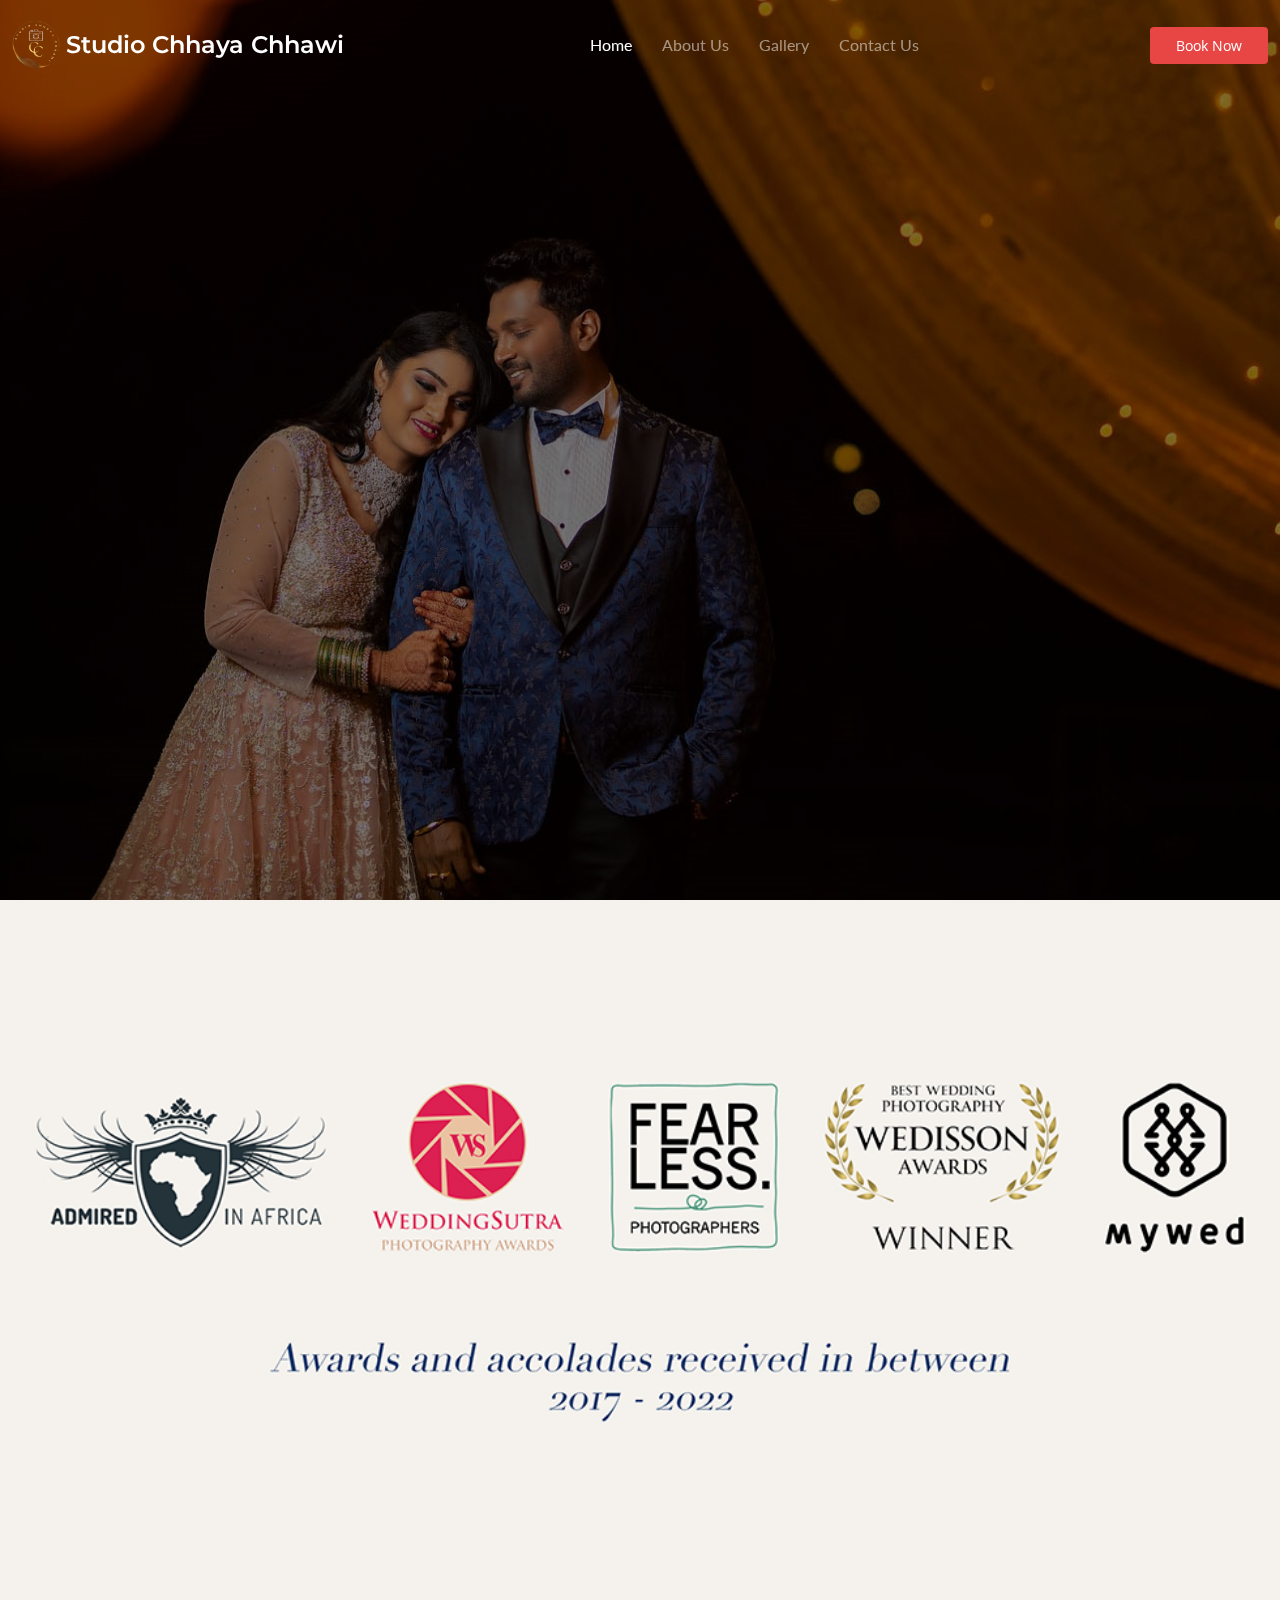
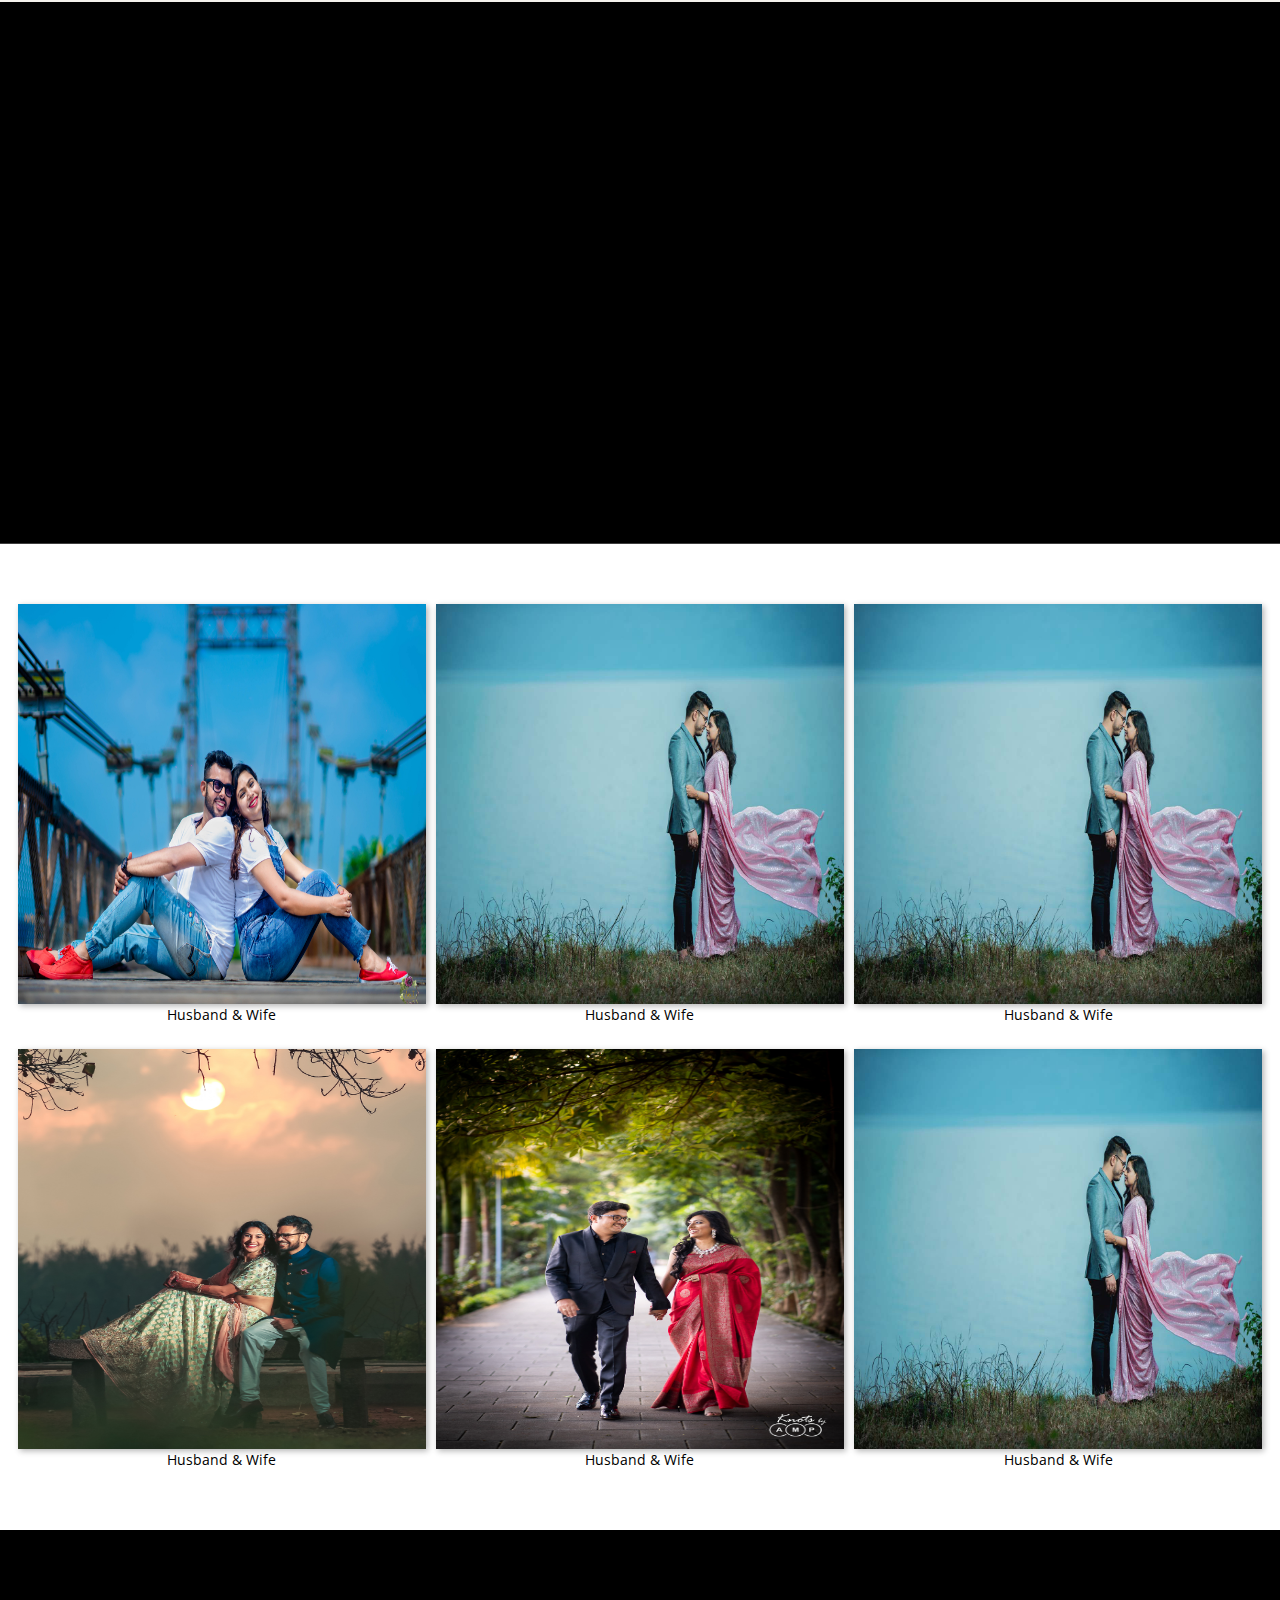
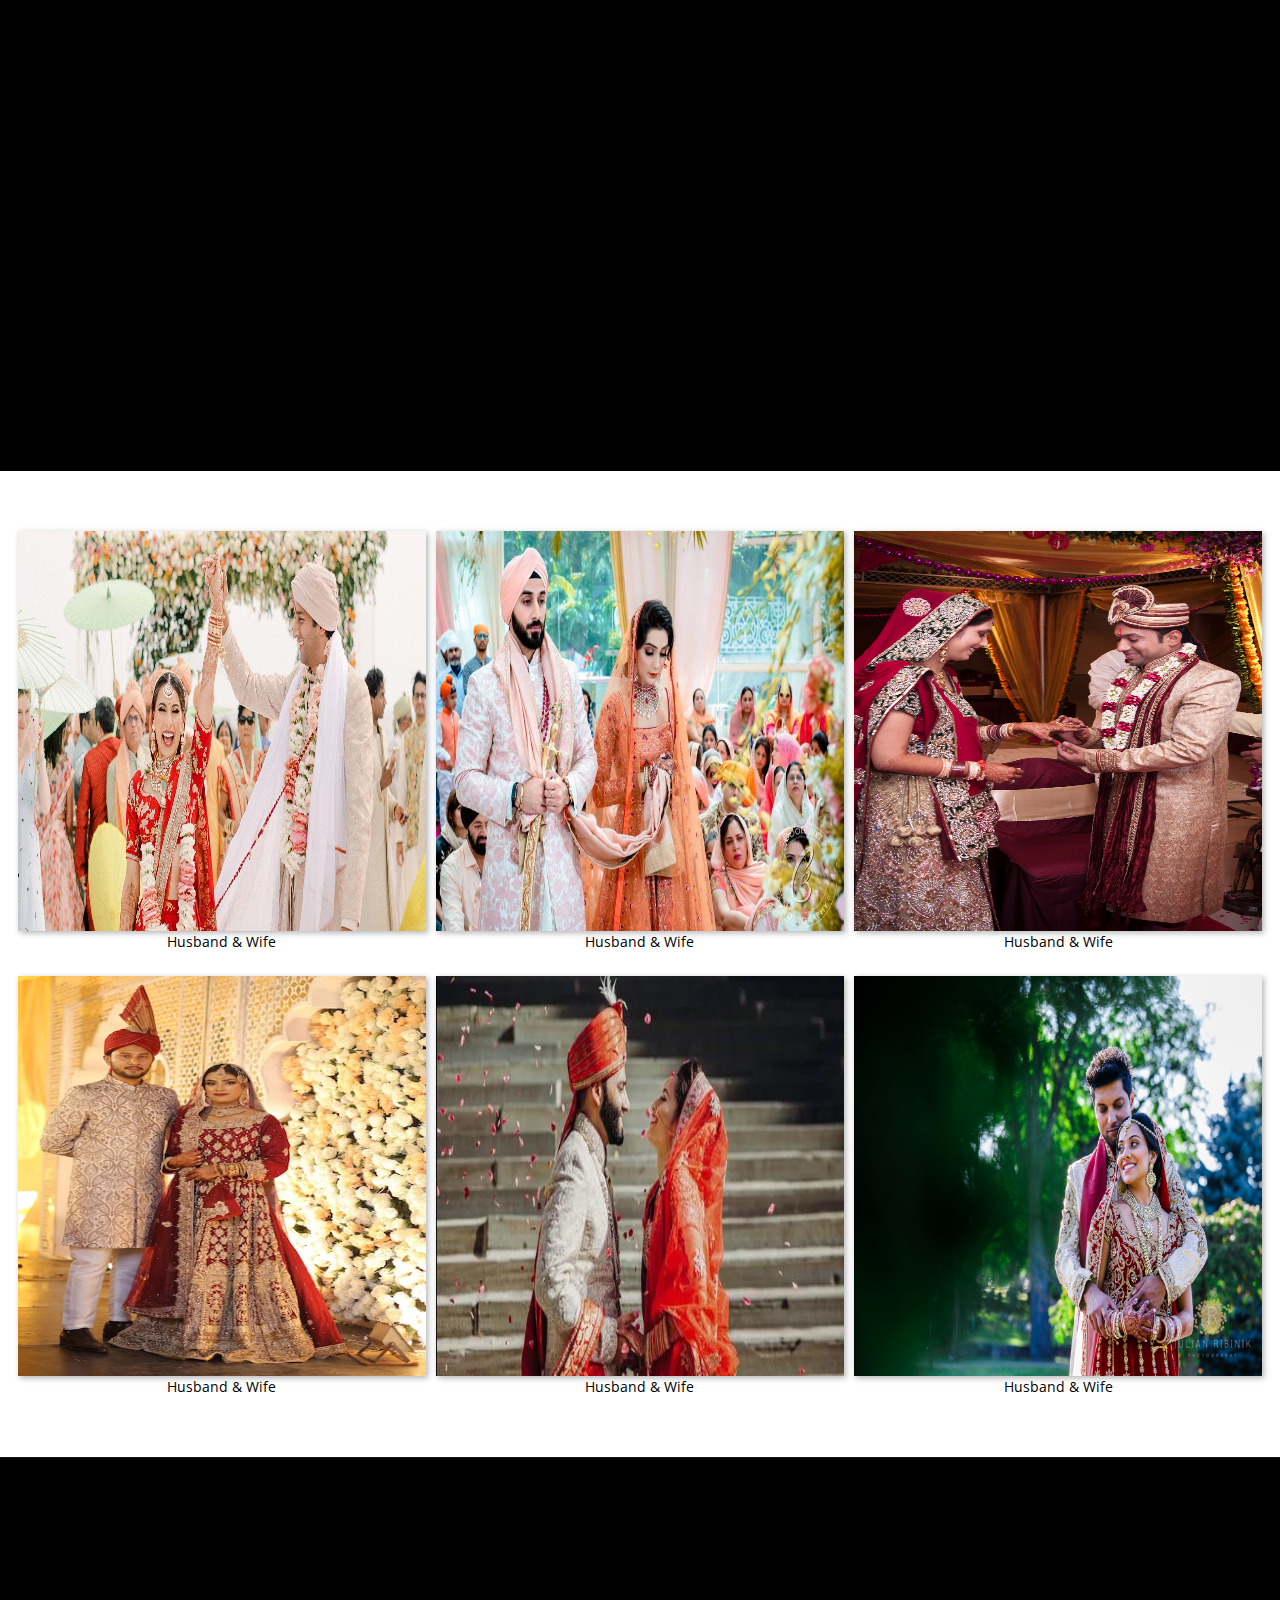
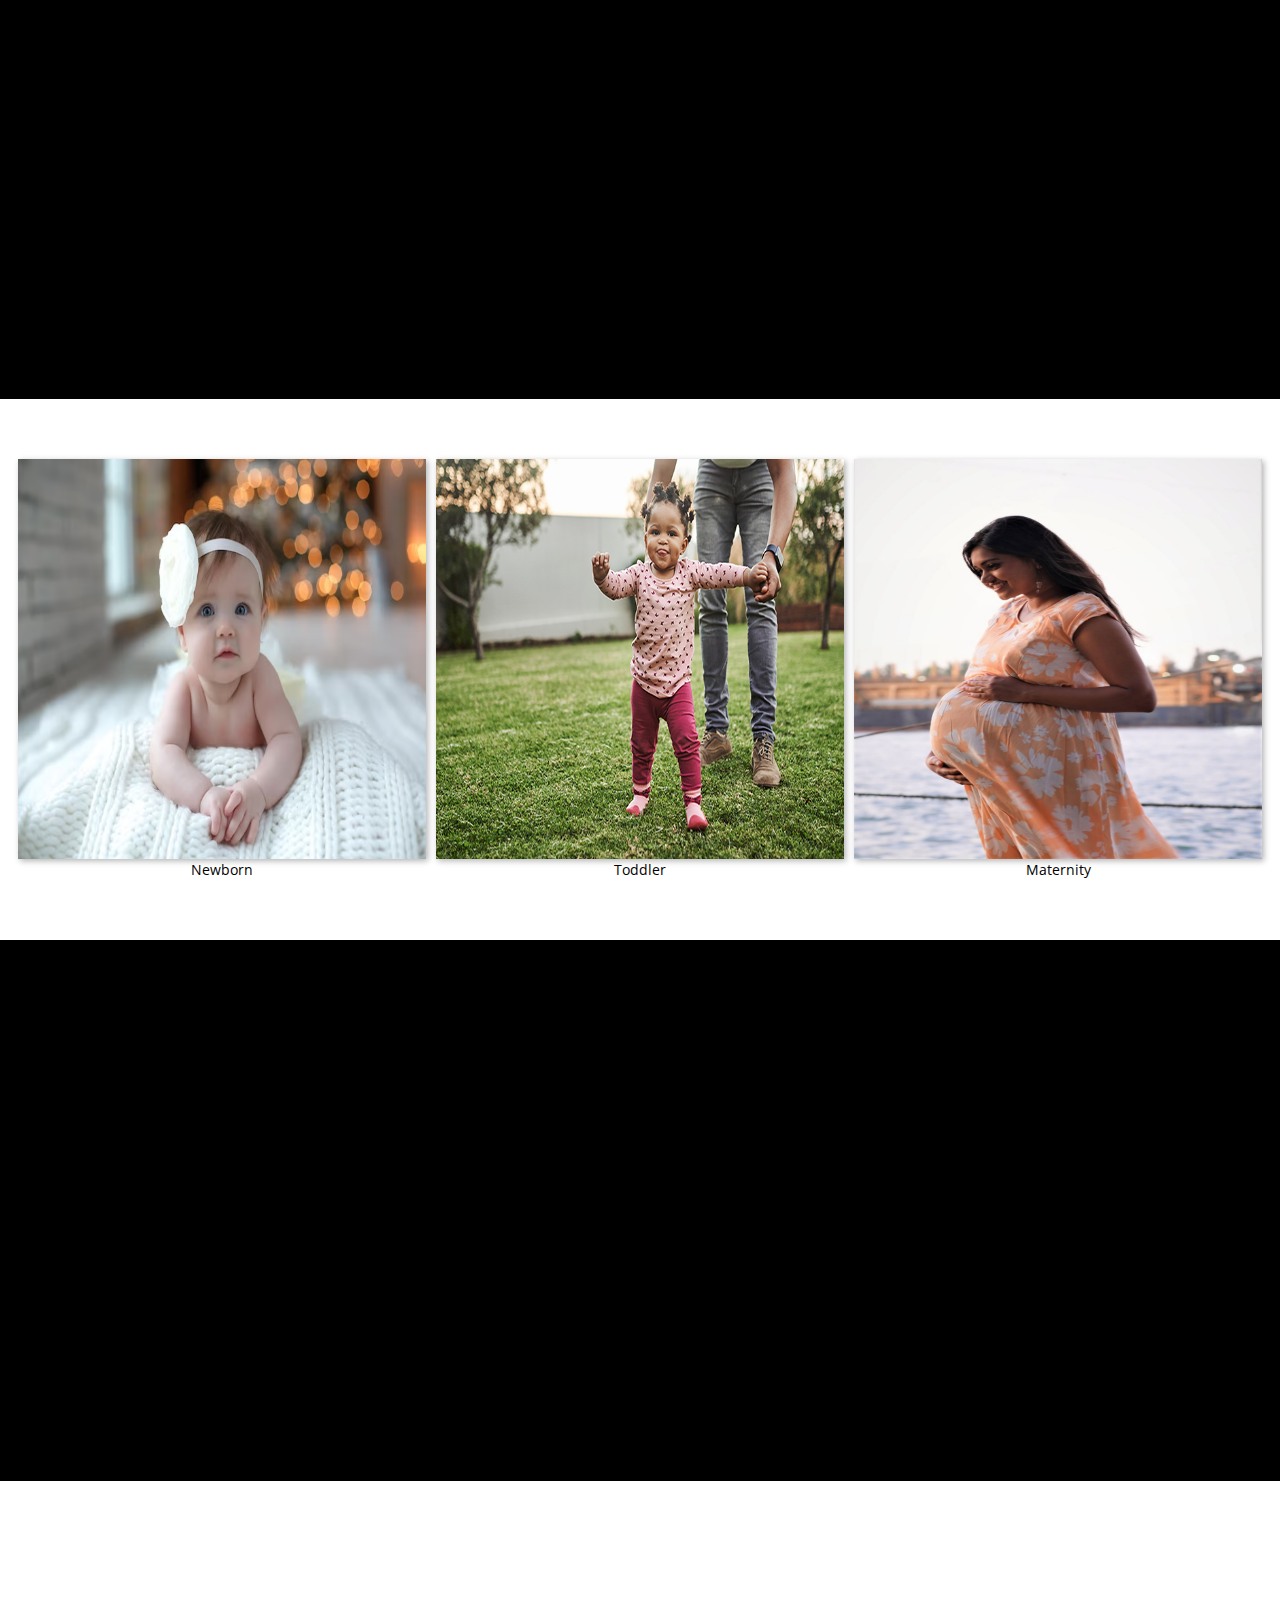
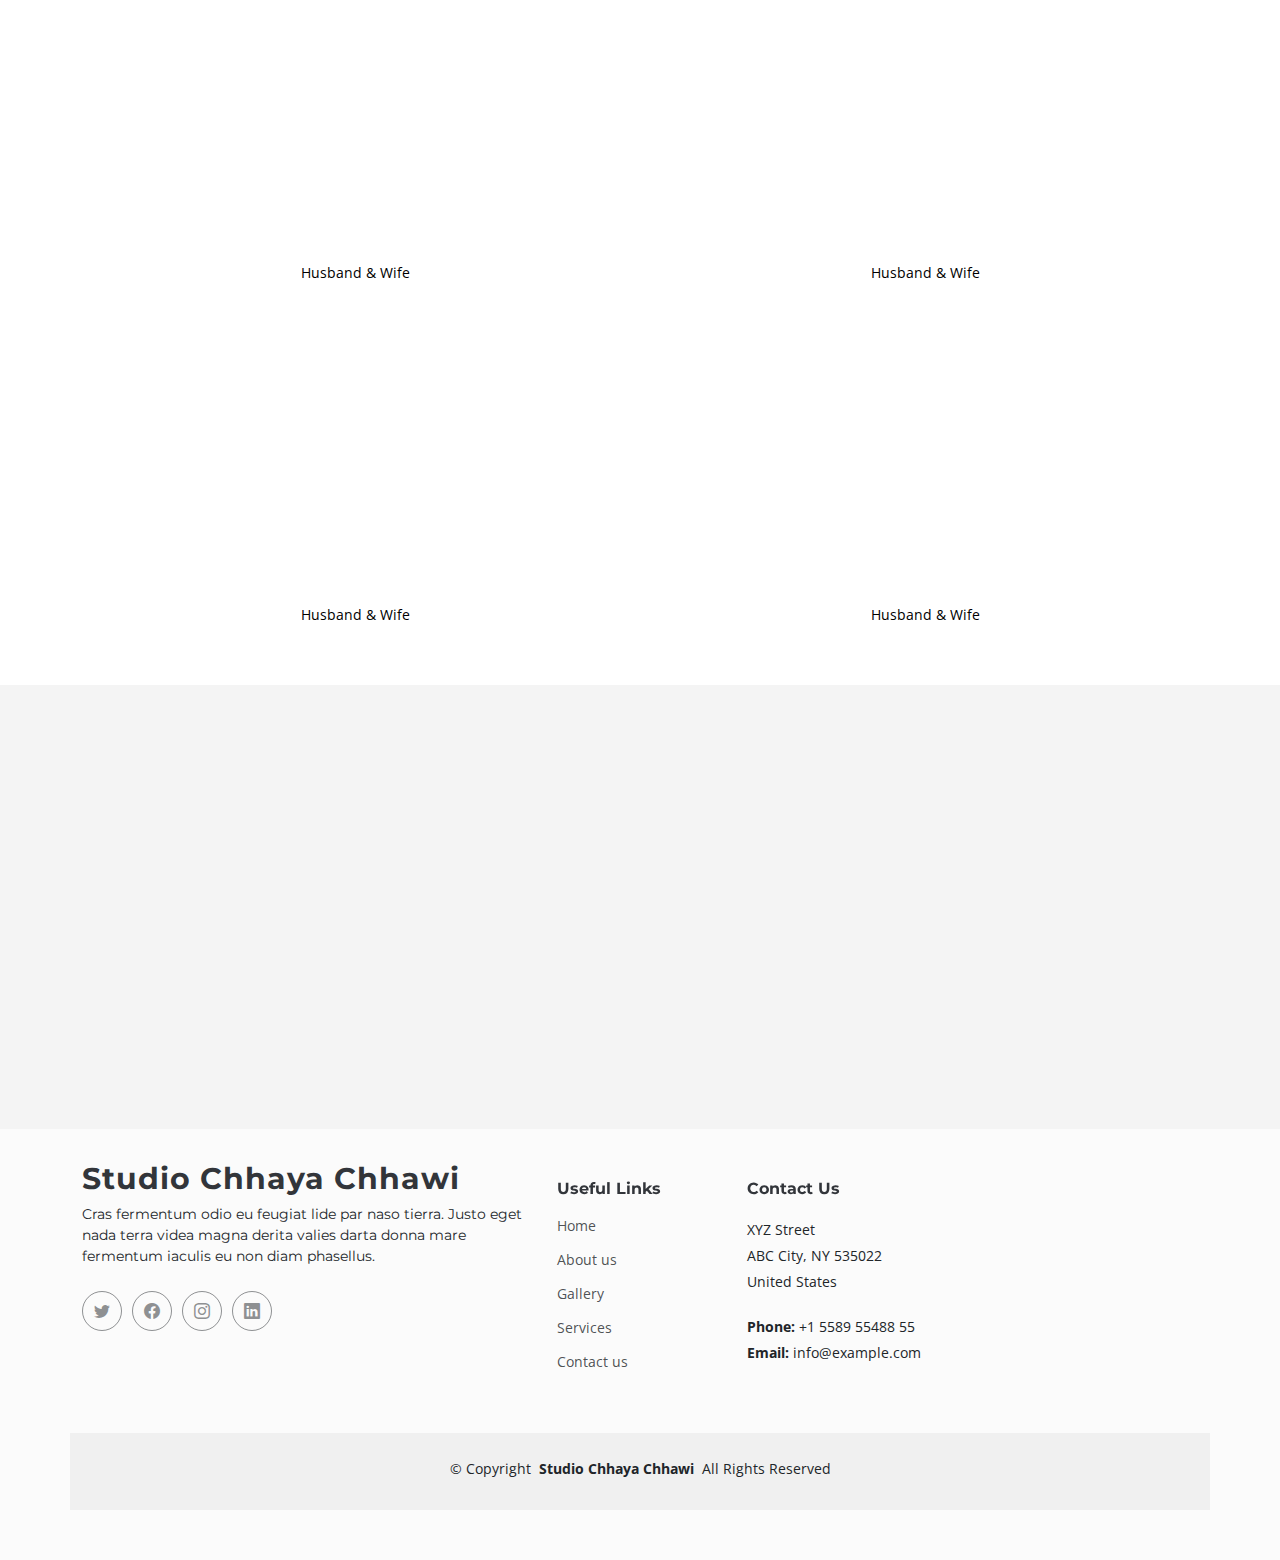
<file: index.html>
<!DOCTYPE html>
<html lang="en">

<head>
  <meta charset="utf-8">
  <meta content="width=device-width, initial-scale=1.0" name="viewport">

  <title>Studio Chhaya Chhawi|Home</title>
  <meta content="" name="description">
  <meta content="" name="keywords">

  <!-- Favicons -->
  <link href="assets/img/favicon3.png" rel="icon">
  <link href="assets/img/apple-touch-icon.png" rel="apple-touch-icon">

  <!-- Fonts -->
  <link href="https://fonts.googleapis.com" rel="preconnect">
  <link href="https://fonts.gstatic.com" rel="preconnect" crossorigin>
  <link href="https://fonts.googleapis.com/css2?family=Open+Sans:ital,wght@0,300;0,400;0,500;0,600;0,700;0,800;1,300;1,400;1,500;1,600;1,700;1,800&family=Montserrat:ital,wght@0,100;0,200;0,300;0,400;0,500;0,600;0,700;0,800;0,900;1,100;1,200;1,300;1,400;1,500;1,600;1,700;1,800;1,900&family=Lato:ital,wght@0,100;0,300;0,400;0,700;0,900;1,100;1,300;1,400;1,700;1,900&display=swap" rel="stylesheet">

  <!-- Vendor CSS Files -->
  <link href="assets/vendor/bootstrap/css/bootstrap.min.css" rel="stylesheet">
  <link href="assets/vendor/bootstrap-icons/bootstrap-icons.css" rel="stylesheet">
  <link href="assets/vendor/glightbox/css/glightbox.min.css" rel="stylesheet">
  <link href="assets/vendor/swiper/swiper-bundle.min.css" rel="stylesheet">
  <link href="assets/vendor/aos/aos.css" rel="stylesheet">

  <!-- Template Main CSS File -->
  <link href="assets/css/main.css" rel="stylesheet">


  <!-- =======================================================
  * Template Name: Append
  * Updated: Jan 09 2024 with Bootstrap v5.3.2
  * Template URL: https://bootstrapmade.com/append-bootstrap-website-template/
  * Author: BootstrapMade.com
  * License: https://bootstrapmade.com/license/
  ======================================================== -->


 
</head>

<body class="index-page" data-bs-spy="scroll" data-bs-target="#navmenu">
  

  <!-- ======= Header ======= -->
  <header id="header" class="header fixed-top d-flex align-items-center">
    <div class="container-fluid d-flex align-items-center justify-content-between">

      <a href="index.html" class="logo d-flex align-items-center me-auto me-xl-0">
        <!-- Uncomment the line below if you also wish to use an image logo -->
        <img src="assets/img/logo2.png" alt=""> 
        <h1>Studio Chhaya Chhawi</h1>
        
      </a>

      <!-- Nav Menu -->
      <nav id="navmenu" class="navmenu">
        <ul>
          <li><a href="index.html" class="active">Home</a></li>
          <li><a href="about.html">About Us</a></li>
          <li><a href="">Gallery</a></li>
          <li><a href="contact.html">Contact Us</a></li>
        </ul>

        <i class="mobile-nav-toggle d-xl-none bi bi-list"></i>
      </nav><!-- End Nav Menu -->

      <a class="btn-getstarted" href="index.html#about">Book Now</a>

    </div>
  </header><!-- End Header -->

  <main id="main">

       <section id="hero" class="hero">
      <div id="kenburns"></div>
      <script>
        document.addEventListener("DOMContentLoaded", function() {
          const images = [
            "/assets/img/hero1.jpg",
            "/assets/img/hero3.jpg",
            "/assets/img/hero2.avif"
            
            // Add more image URLs as needed
          ];

          let currentImageIndex = 0;
          const kenburnsElement = document.getElementById("kenburns");

          function changeBackgroundImage() {
            kenburnsElement.style.backgroundImage = `url(${images[currentImageIndex]})`;

            // Increment index or reset to 0 if reached the end
            currentImageIndex = (currentImageIndex + 1) % images.length;

            // Schedule the next background change
            setTimeout(changeBackgroundImage, 4000); // Change image every 4 seconds
          }

          // Initial background image change
          changeBackgroundImage();
        });
      </script>

      
  
    </section><!-- End Hero Section -->

    <!-- Clients Section - Home Page -->
    


    <!-- Awards Section - Home Page -->
   
    <img src="/assets/img/Home-page-LOGO-copy-2-1.jpg" style="width: 100%;">

   

    

   
    <section id="call-to-action" class="call-to-action">

      <img src="assets/img/couple.avif" alt="">

      <div class="container">
        <div class="row justify-content-center" data-aos="zoom-in" data-aos-delay="100">
          <div class="col-xl-10">
            <div class="text-center">
              <h3>PRE WEDDING</h3>
              
              
            </div>
          </div>
        </div>
      </div>

    </section><!-- End Call-to-action Section -->

    <!-- Team Section - Home Page -->
    <section id="grid" class="grid">
      <div class="container text-center">
        <div class="row row-cols-3">
          <div class="col"> <a href="/temp.html">
            <div class="grid_img">

                <img src="/assets/img/prewedding/1st.jpg" alt="Husband & Wife" title="Husband & Wife" class="album_img"  >

            </div>
            <div class="name">Husband & Wife</div>
        </a></div>
        <div class="col"> <a href="index.html?p=1409">
          <div class="full_wrap">

              <img src="/assets/img/prewedding/2nd.jpg" alt="Husband & Wife" title="Husband & Wife" class="album_img" >

          </div>
          <div class="name">Husband & Wife</div>
      </a></div>
      <div class="col"> <a href="index.html?p=1409">
        <div class="full_wrap">

            <img src="/assets/img/prewedding/2nd.jpg" alt="Husband & Wife" title="Husband & Wife" class="album_img" >

        </div>
        <div class="name">Husband & Wife</div>
    </a></div>
      </div>
          <br>
          <div class="row row-cols-3">
         
            <div class="col"> <a href="index.html?p=1409">
              <div class="full_wrap">
  
                  <img src="/assets/img/prewedding/3rd.jpg" alt="Husband & Wife" title="Husband & Wife" class="album_img" >
  
              </div>
              <div class="name">Husband & Wife</div>
          </a></div>
          <div class="col"> <a href="index.html?p=1409">
            <div class="full_wrap">

                <img src="/assets/img/prewedding/4th.jpg" alt="Husband & Wife" title="Husband & Wife" class="album_img" >

            </div>
            <div class="name">Husband & Wife</div>
        </a></div>
        <div class="col"> <a href="index.html?p=1409">
          <div class="full_wrap">

              <img src="/assets/img/prewedding/2nd.jpg" alt="Husband & Wife" title="Husband & Wife" class="album_img" >

          </div>
          <div class="name">Husband & Wife</div>
      </a></div>
     </div>
     </div>
      
    </section><!-- End Team Section -->

    <!-- Call-to-action Section - Home Page -->
    <section id="call-to-action" class="call-to-action">

      <img src="assets/img/wedding.avif" alt="">

      <div class="container">
        <div class="row justify-content-center" data-aos="zoom-in" data-aos-delay="100">
          <div class="col-xl-10">
            <div class="text-center">
              <h3>WEDDING</h3>
              
            </div>
          </div>
        </div>
      </div>

    </section><!-- End Call-to-action Section -->
    <!-- Team Section - Home Page -->
    <section id="grid" class="grid">
      <div class="container text-center">
        <div class="row row-cols-3">
          <div class="col"> <a href="index.html?p=1409">
            <div class="full_wrap">

                <img src="/assets/img/wedding/4th.jpg" alt="Husband & Wife" title="Husband & Wife" class="album_img" >

            </div>
            <div class="name">Husband & Wife</div>
        </a></div>
          <div class="col"> <a href="index.html?p=1409">
            <div class="full_wrap">

                <img src="/assets/img/wedding/1st.jpeg" alt="Husband & Wife" title="Husband & Wife" class="album_img" >

            </div>
            <div class="name">Husband & Wife</div>
        </a></div>
        <div class="col"> <a href="index.html?p=1409">
          <div class="full_wrap">

              <img src="/assets/img/wedding/2nd.jpg" alt="Husband & Wife" title="Husband & Wife" class="album_img" >

          </div>
          <div class="name">Husband & Wife</div>
      </a></div>
      </div>
          <br>
          
          <div class="row row-cols-3">
            <div class="col"> <a href="index.html?p=1409">
              <div class="full_wrap">
  
                  <img src="/assets/img/wedding/3rd.avif" alt="Husband & Wife" title="Husband & Wife" class="album_img" >
  
              </div>
              <div class="name">Husband & Wife</div>
          </a></div>
          <div class="col"> <a href="index.html?p=1409">
            <div class="full_wrap">

                <img src="/assets/img/wedding/5th.webp" alt="Husband & Wife" title="Husband & Wife" class="album_img" >

            </div>
            <div class="name">Husband & Wife</div>
        </a></div>
        <div class="col"> <a href="index.html?p=1409">
          <div class="full_wrap">

              <img src="/assets/img/wedding/6th.jpg" alt="Husband & Wife" title="Husband & Wife" class="album_img" >

          </div>
          <div class="name">Husband & Wife</div>
      </a></div>
      </div>
      </div>
    </section>


      <!-- Call-to-action Section - Home Page -->
      <section id="call-to-action" class="call-to-action">

        <img src="assets/img/baby.jpg" alt="">
  
        <div class="container">
          <div class="row justify-content-center" data-aos="zoom-in" data-aos-delay="100">
            <div class="col-xl-10">
              <div class="text-center">
                <h3>NEWBORN / TODDLER / MATERNITY</h3>
                
              </div>
            </div>
          </div>
        </div>
  
      </section><!-- End Call-to-action Section -->
      <!-- Team Section - Home Page -->
      <section id="grid" class="grid">
        <div class="container text-center">
          <div class="row row-cols-3">
            <div class="col"> <a href="index.html?p=1409">
              <div class="full_wrap">
  
                  <img src="/assets/img/baby/1st.avif" alt="Husband & Wife" title="Husband & Wife" class="album_img" >
  
              </div>
              <div class="name">Newborn</div>
          </a></div>
            <div class="col"> <a href="index.html?p=1409">
              <div class="full_wrap">
  
                  <img src="/assets/img/baby/2nd.png" alt="Husband & Wife" title="Husband & Wife" class="album_img" >
  
              </div>
              <div class="name">Toddler</div>
          </a></div>
          <div class="col"> <a href="index.html?p=1409">
            <div class="full_wrap">
  
                <img src="/assets/img/baby/3rd.jpg" alt="Husband & Wife" title="Husband & Wife" class="album_img" >
  
            </div>
            <div class="name">Maternity</div>
        </a></div>
        </div>
            
        </div>
      </section>
  



            <!-- Call-to-action Section - Home Page -->
            <section id="call-to-action" class="call-to-action">

              <img src="assets/img/films.jpg" alt="">
        
              <div class="container">
                <div class="row justify-content-center" data-aos="zoom-in" data-aos-delay="100">
                  <div class="col-xl-10">
                    <div class="text-center">
                      <h3>FILMS</h3>
                      
                    </div>
                  </div>
                </div>
              </div>
        
            </section><!-- End Call-to-action Section -->
            <!-- Team Section - Home Page -->
            <section id="team" class="team">
              <div class="container text-center">
                <div class="row row-cols-2">
                  <div class="col"> <a href="index.html?p=1409">
                    <div class="full_wrap">
        
                      <iframe width="560" height="315" src="https://www.youtube.com/embed/SrIEsBrlrQc?si=5ANMqv4DpOGJ4-RN" title="YouTube video player" frameborder="0" allow="accelerometer; autoplay; clipboard-write; encrypted-media; gyroscope; picture-in-picture; web-share" allowfullscreen></iframe>
                    </div>
                    <div class="name">Husband & Wife</div>
                </a></div>
                <div class="col"> <a href="index.html?p=1409">
                  <div class="full_wrap">
        
                    <iframe width="560" height="315" src="https://www.youtube.com/embed/HyZGPzK5qC4?si=M875Zkkrb0iZhqvh" title="YouTube video player" frameborder="0" allow="accelerometer; autoplay; clipboard-write; encrypted-media; gyroscope; picture-in-picture; web-share" allowfullscreen></iframe>
        
                  </div>
                  <div class="name">Husband & Wife</div>
              </a></div>
                  <br>
                  </div>
                  <div class="row row-cols-2">
                    <div class="col"> <a href="index.html?p=1409">
                      <div class="full_wrap">
          
                        <iframe width="560" height="315" src="https://www.youtube.com/embed/DqE0y6tRAUY?si=2H_SaDC8JxP8IXQp" title="YouTube video player" frameborder="0" allow="accelerometer; autoplay; clipboard-write; encrypted-media; gyroscope; picture-in-picture; web-share" allowfullscreen></iframe>
          
                      </div>
                      <div class="name">Husband & Wife</div>
                  </a></div>
                  <div class="col"> <a href="index.html?p=1409">
                    <div class="full_wrap">
        
                      <iframe width="560" height="315" src="https://www.youtube.com/embed/WL_0hcC4VrM?si=IapgGu9XBnrHo8HX" title="YouTube video player" frameborder="0" allow="accelerometer; autoplay; clipboard-write; encrypted-media; gyroscope; picture-in-picture; web-share" allowfullscreen></iframe>
        
                    </div>
                    <div class="name">Husband & Wife</div>
                </a></div>
              </div>
              
            </section>
    
    <!-- Testimonials Section - Home Page -->
    <section id="testimonials" class="testimonials">

      <div class="container">

        <div class="row align-items-center">

          <div class="col-lg-5 info" data-aos="fade-up" data-aos-delay="100">
            <h3>Testimonials</h3>
            <p>
              Ullamco laboris nisi ut aliquip ex ea commodo consequat. Duis aute irure dolor in reprehenderit in voluptate
              velit esse cillum dolore eu fugiat nulla pariatur. Excepteur sint occaecat cupidatat non proident.
            </p>
          </div>

          <div class="col-lg-7" data-aos="fade-up" data-aos-delay="200">

            <div class="swiper">
              <template class="swiper-config">
                {
                "loop": true,
                "speed" : 600,
                "autoplay": {
                "delay": 5000
                },
                "slidesPerView": "auto",
                "pagination": {
                "el": ".swiper-pagination",
                "type": "bullets",
                "clickable": true
                }
                }
              </template>
              <div class="swiper-wrapper">

                <div class="swiper-slide">
                  <div class="testimonial-item">
                    <div class="d-flex">
                      <img src="assets/img/testimonials/testimonials-1.jpg" class="testimonial-img flex-shrink-0" alt="">
                      <div>
                        <h3>Saul Goodman</h3>
                        <h4>Ceo & Founder</h4>
                        <div class="stars">
                          <i class="bi bi-star-fill"></i><i class="bi bi-star-fill"></i><i class="bi bi-star-fill"></i><i class="bi bi-star-fill"></i><i class="bi bi-star-fill"></i>
                        </div>
                      </div>
                    </div>
                    <p>
                      <i class="bi bi-quote quote-icon-left"></i>
                      <span>Proin iaculis purus consequat sem cure digni ssim donec porttitora entum suscipit rhoncus. Accusantium quam, ultricies eget id, aliquam eget nibh et. Maecen aliquam, risus at semper.</span>
                      <i class="bi bi-quote quote-icon-right"></i>
                    </p>
                  </div>
                </div><!-- End testimonial item -->

                <div class="swiper-slide">
                  <div class="testimonial-item">
                    <div class="d-flex">
                      <img src="assets/img/testimonials/testimonials-2.jpg" class="testimonial-img flex-shrink-0" alt="">
                      <div>
                        <h3>Sara Wilsson</h3>
                        <h4>Designer</h4>
                        <div class="stars">
                          <i class="bi bi-star-fill"></i><i class="bi bi-star-fill"></i><i class="bi bi-star-fill"></i><i class="bi bi-star-fill"></i><i class="bi bi-star-fill"></i>
                        </div>
                      </div>
                    </div>
                    <p>
                      <i class="bi bi-quote quote-icon-left"></i>
                      <span>Export tempor illum tamen malis malis eram quae irure esse labore quem cillum quid cillum eram malis quorum velit fore eram velit sunt aliqua noster fugiat irure amet legam anim culpa.</span>
                      <i class="bi bi-quote quote-icon-right"></i>
                    </p>
                  </div>
                </div><!-- End testimonial item -->

                <div class="swiper-slide">
                  <div class="testimonial-item">
                    <div class="d-flex">
                      <img src="assets/img/testimonials/testimonials-3.jpg" class="testimonial-img flex-shrink-0" alt="">
                      <div>
                        <h3>Jena Karlis</h3>
                        <h4>Store Owner</h4>
                        <div class="stars">
                          <i class="bi bi-star-fill"></i><i class="bi bi-star-fill"></i><i class="bi bi-star-fill"></i><i class="bi bi-star-fill"></i><i class="bi bi-star-fill"></i>
                        </div>
                      </div>
                    </div>
                    <p>
                      <i class="bi bi-quote quote-icon-left"></i>
                      <span>Enim nisi quem export duis labore cillum quae magna enim sint quorum nulla quem veniam duis minim tempor labore quem eram duis noster aute amet eram fore quis sint minim.</span>
                      <i class="bi bi-quote quote-icon-right"></i>
                    </p>
                  </div>
                </div><!-- End testimonial item -->

                <div class="swiper-slide">
                  <div class="testimonial-item">
                    <div class="d-flex">
                      <img src="assets/img/testimonials/testimonials-4.jpg" class="testimonial-img flex-shrink-0" alt="">
                      <div>
                        <h3>Matt Brandon</h3>
                        <h4>Freelancer</h4>
                        <div class="stars">
                          <i class="bi bi-star-fill"></i><i class="bi bi-star-fill"></i><i class="bi bi-star-fill"></i><i class="bi bi-star-fill"></i><i class="bi bi-star-fill"></i>
                        </div>
                      </div>
                    </div>
                    <p>
                      <i class="bi bi-quote quote-icon-left"></i>
                      <span>Fugiat enim eram quae cillum dolore dolor amet nulla culpa multos export minim fugiat minim velit minim dolor enim duis veniam ipsum anim magna sunt elit fore quem dolore labore illum veniam.</span>
                      <i class="bi bi-quote quote-icon-right"></i>
                    </p>
                  </div>
                </div><!-- End testimonial item -->

                <div class="swiper-slide">
                  <div class="testimonial-item">
                    <div class="d-flex">
                      <img src="assets/img/testimonials/testimonials-5.jpg" class="testimonial-img flex-shrink-0" alt="">
                      <div>
                        <h3>John Larson</h3>
                        <h4>Entrepreneur</h4>
                        <div class="stars">
                          <i class="bi bi-star-fill"></i><i class="bi bi-star-fill"></i><i class="bi bi-star-fill"></i><i class="bi bi-star-fill"></i><i class="bi bi-star-fill"></i>
                        </div>
                      </div>
                    </div>
                    <p>
                      <i class="bi bi-quote quote-icon-left"></i>
                      <span>Quis quorum aliqua sint quem legam fore sunt eram irure aliqua veniam tempor noster veniam enim culpa labore duis sunt culpa nulla illum cillum fugiat legam esse veniam culpa fore nisi cillum quid.</span>
                      <i class="bi bi-quote quote-icon-right"></i>
                    </p>
                  </div>
                </div><!-- End testimonial item -->

              </div>
              <div class="swiper-pagination"></div>
            </div>

          </div>

        </div>

      </div>

    </section><!-- End Testimonials Section -->

   
  </main>

  <!-- ======= Footer ======= -->
  <footer id="footer" class="footer">

    <div class="container footer-top">
      <div class="row gy-4">
        <div class="col-lg-5 col-md-12 footer-about">
          <a href="index.html" class="logo d-flex align-items-center">
            <span>Studio Chhaya Chhawi</span>
          </a>
          <p>Cras fermentum odio eu feugiat lide par naso tierra. Justo eget nada terra videa magna derita valies darta donna mare fermentum iaculis eu non diam phasellus.</p>
          <div class="social-links d-flex mt-4">
            <a href=""><i class="bi bi-twitter"></i></a>
            <a href=""><i class="bi bi-facebook"></i></a>
            <a href=""><i class="bi bi-instagram"></i></a>
            <a href=""><i class="bi bi-linkedin"></i></a>
          </div>
        </div>

        <div class="col-lg-2 col-6 footer-links">
          <h4>Useful Links</h4>
          <ul>
            <li><a href="#" >Home</a></li>
            <li><a href="#">About us</a></li>
            <li><a href="#">Gallery</a></li>
            <li><a href="#">Services</a></li>
            <li><a href="#">Contact us</a></li>
          </ul>
        </div>

       

        <div class="col-lg-3 col-md-12 footer-contact text-center text-md-start">
          <h4>Contact Us</h4>
          <p>XYZ Street</p>
          <p>ABC City, NY 535022</p>
          <p>United States</p>
          <p class="mt-4"><strong>Phone:</strong> <span>+1 5589 55488 55</span></p>
          <p><strong>Email:</strong> <span>info@example.com</span></p>
        </div>

      </div>
    </div>

    <div class="container copyright text-center mt-4">
      <p>&copy; <span>Copyright</span> <strong class="px-1">Studio Chhaya Chhawi</strong> <span>All Rights Reserved</span></p>
      <div class="credits">
       
        
      </div>
    </div>

  </footer><!-- End Footer -->

  <!-- Scroll Top Button -->
  <a href="#" id="scroll-top" class="scroll-top d-flex align-items-center justify-content-center"><i class="bi bi-arrow-up-short"></i></a>

  <!-- Preloader -->
  <div id="preloader">
    <div></div>
    <div></div>
    <div></div>
    <div></div>
  </div>

  <!-- Vendor JS Files -->
  <script src="assets/vendor/bootstrap/js/bootstrap.bundle.min.js"></script>
  <script src="assets/vendor/glightbox/js/glightbox.min.js"></script>
  <script src="assets/vendor/purecounter/purecounter_vanilla.js"></script>
  <script src="assets/vendor/isotope-layout/isotope.pkgd.min.js"></script>
  <script src="assets/vendor/swiper/swiper-bundle.min.js"></script>
  <script src="assets/vendor/aos/aos.js"></script>
  <script src="assets/vendor/php-email-form/validate.js"></script>

  <!-- Template Main JS File -->
  <script src="assets/js/main.js"></script>

</body>

</html>
</file>
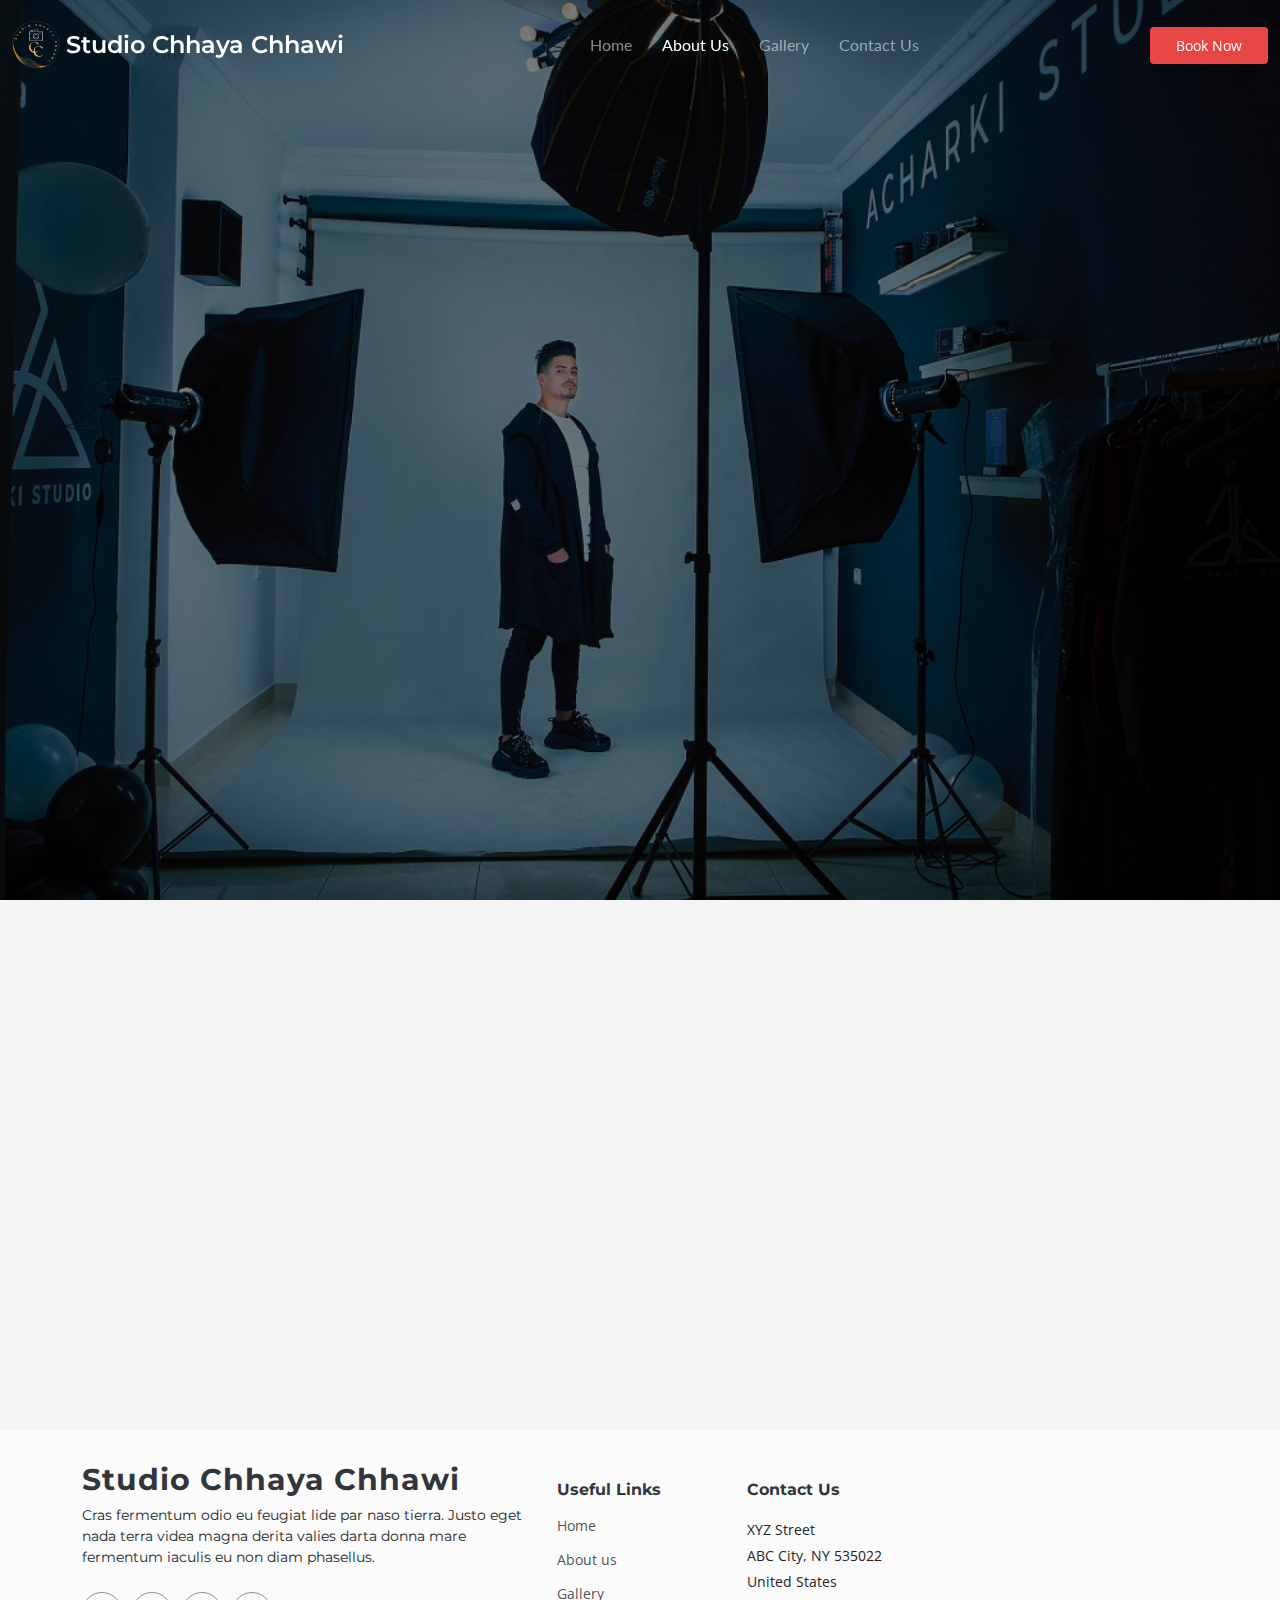
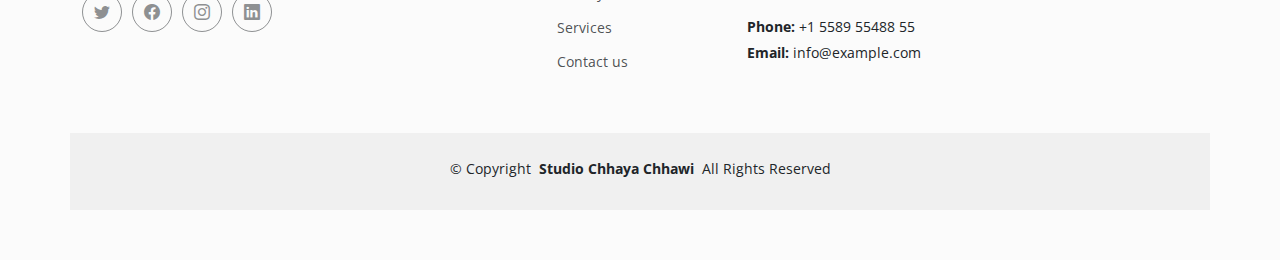
<file: about.html>
<!DOCTYPE html>
<html lang="en">

<head>
  <meta charset="utf-8">
  <meta content="width=device-width, initial-scale=1.0" name="viewport">

  <title>Studio Chhaya Chhawi|Home</title>
  <meta content="" name="description">
  <meta content="" name="keywords">

  <!-- Favicons -->
  <link href="assets/img/favicon3.png" rel="icon">
  <link href="assets/img/apple-touch-icon.png" rel="apple-touch-icon">

  <!-- Fonts -->
  <link href="https://fonts.googleapis.com" rel="preconnect">
  <link href="https://fonts.gstatic.com" rel="preconnect" crossorigin>
  <link href="https://fonts.googleapis.com/css2?family=Open+Sans:ital,wght@0,300;0,400;0,500;0,600;0,700;0,800;1,300;1,400;1,500;1,600;1,700;1,800&family=Montserrat:ital,wght@0,100;0,200;0,300;0,400;0,500;0,600;0,700;0,800;0,900;1,100;1,200;1,300;1,400;1,500;1,600;1,700;1,800;1,900&family=Lato:ital,wght@0,100;0,300;0,400;0,700;0,900;1,100;1,300;1,400;1,700;1,900&display=swap" rel="stylesheet">

  <!-- Vendor CSS Files -->
  <link href="assets/vendor/bootstrap/css/bootstrap.min.css" rel="stylesheet">
  <link href="assets/vendor/bootstrap-icons/bootstrap-icons.css" rel="stylesheet">
  <link href="assets/vendor/glightbox/css/glightbox.min.css" rel="stylesheet">
  <link href="assets/vendor/swiper/swiper-bundle.min.css" rel="stylesheet">
  <link href="assets/vendor/aos/aos.css" rel="stylesheet">

  <!-- Template Main CSS File -->
  <link href="assets/css/main.css" rel="stylesheet">


  <!-- =======================================================
  * Template Name: Append
  * Updated: Jan 09 2024 with Bootstrap v5.3.2
  * Template URL: https://bootstrapmade.com/append-bootstrap-website-template/
  * Author: BootstrapMade.com
  * License: https://bootstrapmade.com/license/
  ======================================================== -->


 
</head>

<body class="index-page" data-bs-spy="scroll" data-bs-target="#navmenu">
  

  <!-- ======= Header ======= -->
  <header id="header" class="header fixed-top d-flex align-items-center">
    <div class="container-fluid d-flex align-items-center justify-content-between">

      <a href="index.html" class="logo d-flex align-items-center me-auto me-xl-0">
        <!-- Uncomment the line below if you also wish to use an image logo -->
        <img src="assets/img/logo2.png" alt=""> 
        <h1>Studio Chhaya Chhawi</h1>
        
      </a>

      <!-- Nav Menu -->
      <nav id="navmenu" class="navmenu">
        <ul>
          <li><a href="index.html">Home</a></li>
          <li><a href="about.html" class="active">About Us</a></li>
          <li><a href="gallery.html">Gallery</a></li>
          <li><a href="contact.html">Contact Us</a></li>
        </ul>

        <i class="mobile-nav-toggle d-xl-none bi bi-list"></i>
      </nav><!-- End Nav Menu -->

      <a class="btn-getstarted" href="index.html#about">Book Now</a>

    </div>
  </header><!-- End Header -->

  <main id="main">

       <section id="hero" class="hero">
      
      <img src="/assets/img/about.jpg">
  
      </section><!-- End Hero Section -->

    <!-- Clients Section - Home Page -->
    

    <!-- About Section - Home Page -->
    <section id="about" class="about">

      <div class="container" data-aos="fade-up" data-aos-delay="100">
        <div class="row align-items-xl-center gy-5">
          <center><h1>About Us</h1></center>
          <div class="col-xl-5 content">
           
            <h2>Welcome to Studio Chhaya Chhawi!</h2>
            <p>where moments come to life through the lens of creativity. We are a passionate team of photographers and videographers dedicated to capturing the essence of your most precious moments. Whether it's the excitement of a pre-wedding shoot, the joy of a wedding celebration, the tender moments of maternity, or the innocence of a baby's first smile, we specialize in transforming these fleeting instances into timeless memories.</p>
           
          </div>

          <div class="col-xl-7">
            <div class="row gy-4 icon-boxes">

              <div class="col-md-6" data-aos="fade-up" data-aos-delay="200">
                <div class="icon-box">
                  <i class="bi bi-camera"></i>
                  <h3>Eius provident</h3>
                  <p>Magni repellendus vel ullam hic officia accusantium ipsa dolor omnis dolor voluptatem</p>
                </div>
              </div> <!-- End Icon Box -->

              <div class="col-md-6" data-aos="fade-up" data-aos-delay="300">
                <div class="icon-box">
                  <i class="bi bi-camera-reels"></i>
                  <h3>Rerum aperiam</h3>
                  <p>Autem saepe animi et aut aspernatur culpa facere. Rerum saepe rerum voluptates quia</p>
                </div>
              </div> <!-- End Icon Box -->

              

            
            </div>
          </div>

        </div>
      </div>

    </section>

    

   

    

   
   

   
  </main>

  <!-- ======= Footer ======= -->
  <footer id="footer" class="footer">

    <div class="container footer-top">
      <div class="row gy-4">
        <div class="col-lg-5 col-md-12 footer-about">
          <a href="index.html" class="logo d-flex align-items-center">
            <span>Studio Chhaya Chhawi</span>
          </a>
          <p>Cras fermentum odio eu feugiat lide par naso tierra. Justo eget nada terra videa magna derita valies darta donna mare fermentum iaculis eu non diam phasellus.</p>
          <div class="social-links d-flex mt-4">
            <a href=""><i class="bi bi-twitter"></i></a>
            <a href=""><i class="bi bi-facebook"></i></a>
            <a href=""><i class="bi bi-instagram"></i></a>
            <a href=""><i class="bi bi-linkedin"></i></a>
          </div>
        </div>

        <div class="col-lg-2 col-6 footer-links">
          <h4>Useful Links</h4>
          <ul>
            <li><a href="#" >Home</a></li>
            <li><a href="#">About us</a></li>
            <li><a href="#">Gallery</a></li>
            <li><a href="#">Services</a></li>
            <li><a href="#">Contact us</a></li>
          </ul>
        </div>

       

        <div class="col-lg-3 col-md-12 footer-contact text-center text-md-start">
          <h4>Contact Us</h4>
          <p>XYZ Street</p>
          <p>ABC City, NY 535022</p>
          <p>United States</p>
          <p class="mt-4"><strong>Phone:</strong> <span>+1 5589 55488 55</span></p>
          <p><strong>Email:</strong> <span>info@example.com</span></p>
        </div>

      </div>
    </div>

    <div class="container copyright text-center mt-4">
      <p>&copy; <span>Copyright</span> <strong class="px-1">Studio Chhaya Chhawi</strong> <span>All Rights Reserved</span></p>
      <div class="credits">
       
        
      </div>
    </div>

  </footer><!-- End Footer -->

  <!-- Scroll Top Button -->
  <a href="#" id="scroll-top" class="scroll-top d-flex align-items-center justify-content-center"><i class="bi bi-arrow-up-short"></i></a>

  <!-- Preloader -->
  <div id="preloader">
    <div></div>
    <div></div>
    <div></div>
    <div></div>
  </div>

  <!-- Vendor JS Files -->
  <script src="assets/vendor/bootstrap/js/bootstrap.bundle.min.js"></script>
  <script src="assets/vendor/glightbox/js/glightbox.min.js"></script>
  <script src="assets/vendor/purecounter/purecounter_vanilla.js"></script>
  <script src="assets/vendor/isotope-layout/isotope.pkgd.min.js"></script>
  <script src="assets/vendor/swiper/swiper-bundle.min.js"></script>
  <script src="assets/vendor/aos/aos.js"></script>
  <script src="assets/vendor/php-email-form/validate.js"></script>

  <!-- Template Main JS File -->
  <script src="assets/js/main.js"></script>

</body>

</html>
</file>
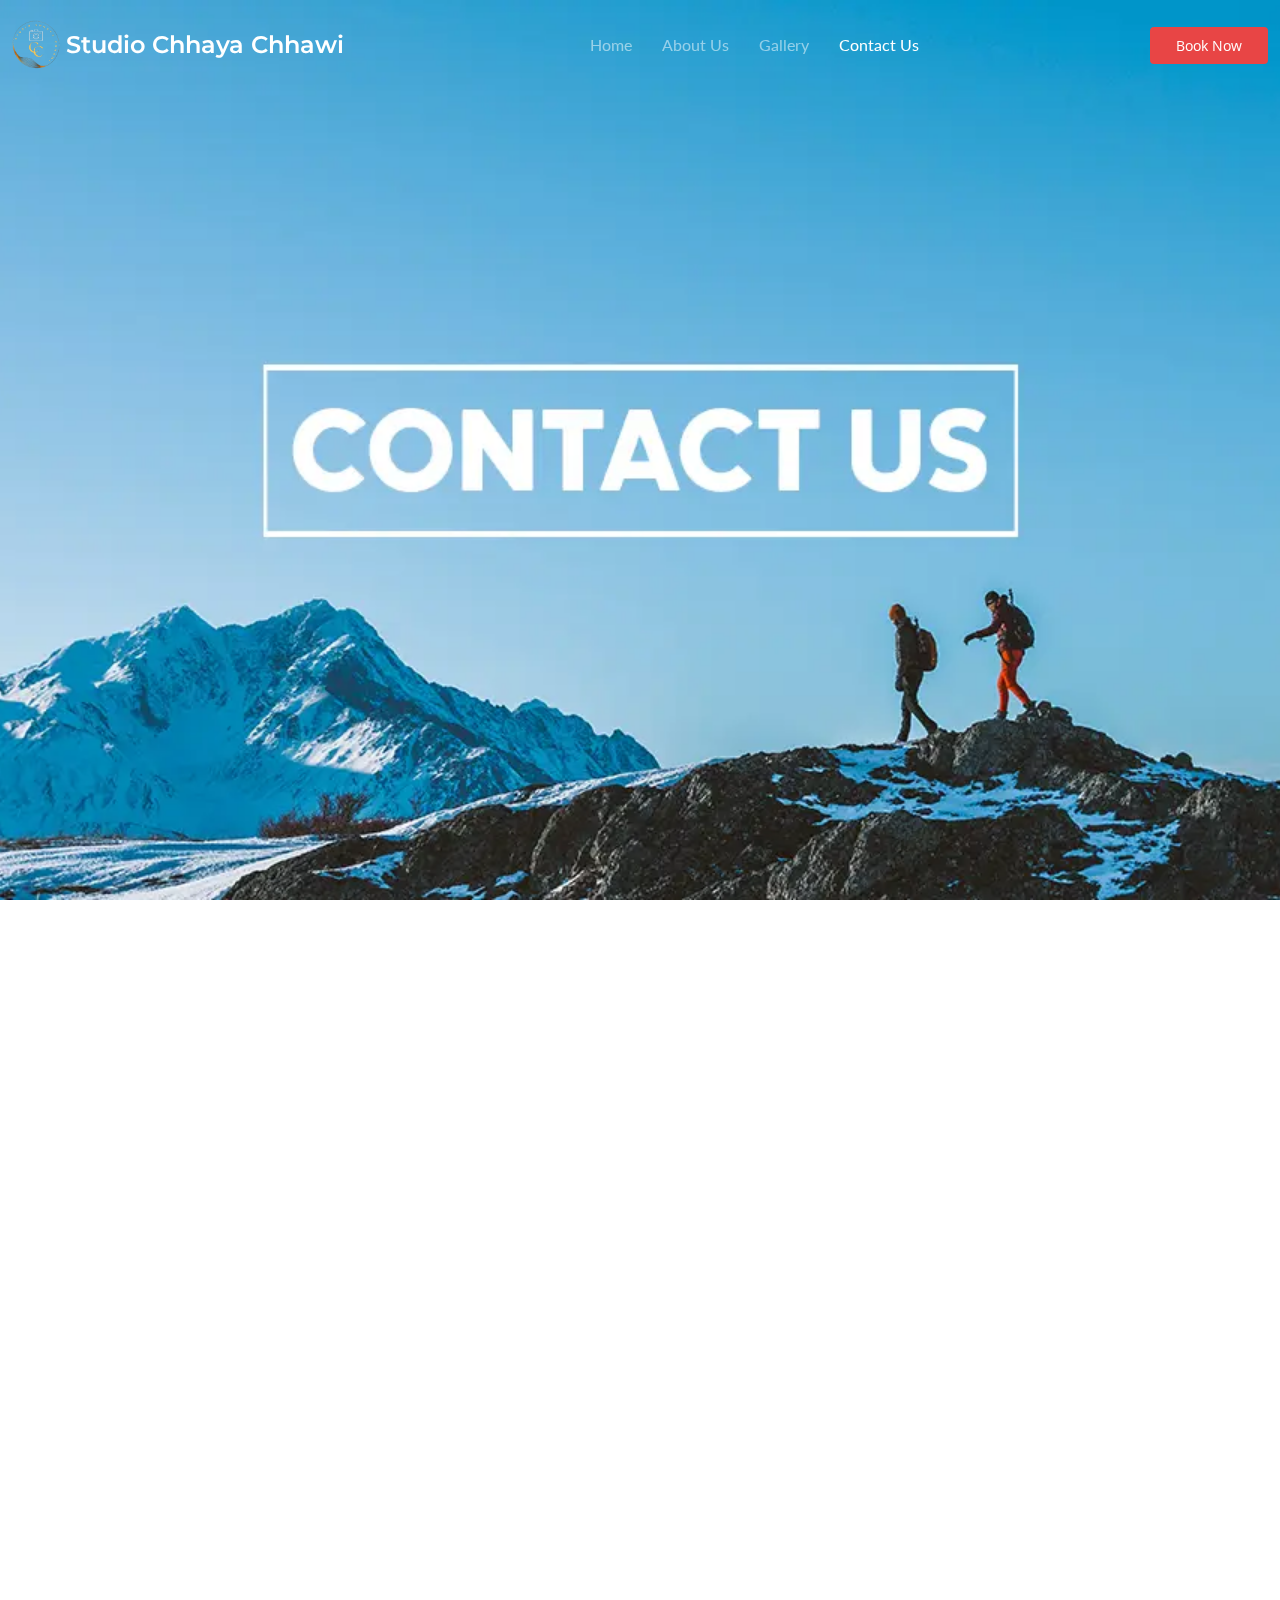
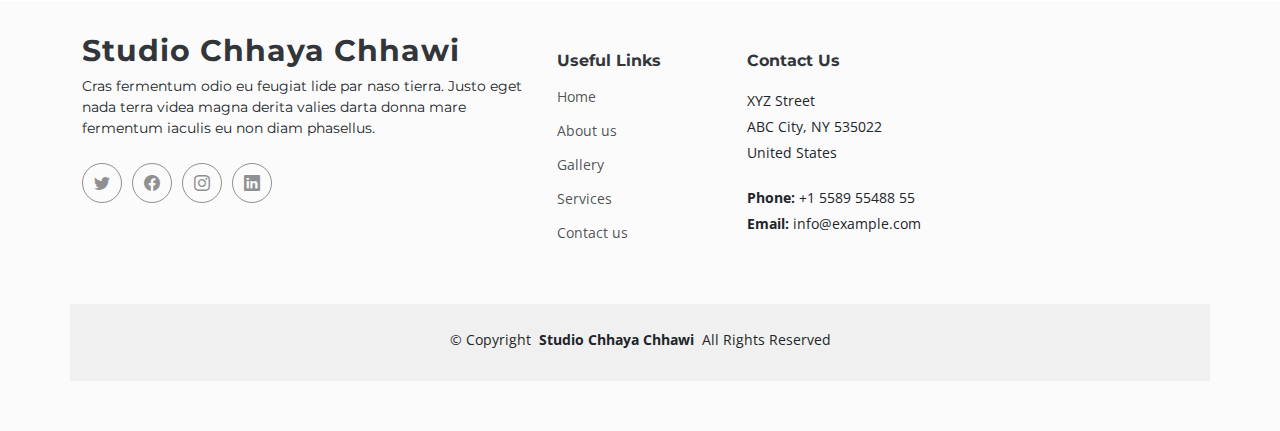
<file: contact.html>
<!DOCTYPE html>
<html lang="en">

<head>
  <meta charset="utf-8">
  <meta content="width=device-width, initial-scale=1.0" name="viewport">

  <title>Studio Chhaya Chhawi|Home</title>
  <meta content="" name="description">
  <meta content="" name="keywords">

  <!-- Favicons -->
  <link href="assets/img/favicon3.png" rel="icon">
  <link href="assets/img/apple-touch-icon.png" rel="apple-touch-icon">

  <!-- Fonts -->
  <link href="https://fonts.googleapis.com" rel="preconnect">
  <link href="https://fonts.gstatic.com" rel="preconnect" crossorigin>
  <link href="https://fonts.googleapis.com/css2?family=Open+Sans:ital,wght@0,300;0,400;0,500;0,600;0,700;0,800;1,300;1,400;1,500;1,600;1,700;1,800&family=Montserrat:ital,wght@0,100;0,200;0,300;0,400;0,500;0,600;0,700;0,800;0,900;1,100;1,200;1,300;1,400;1,500;1,600;1,700;1,800;1,900&family=Lato:ital,wght@0,100;0,300;0,400;0,700;0,900;1,100;1,300;1,400;1,700;1,900&display=swap" rel="stylesheet">

  <!-- Vendor CSS Files -->
  <link href="assets/vendor/bootstrap/css/bootstrap.min.css" rel="stylesheet">
  <link href="assets/vendor/bootstrap-icons/bootstrap-icons.css" rel="stylesheet">
  <link href="assets/vendor/glightbox/css/glightbox.min.css" rel="stylesheet">
  <link href="assets/vendor/swiper/swiper-bundle.min.css" rel="stylesheet">
  <link href="assets/vendor/aos/aos.css" rel="stylesheet">

  <!-- Template Main CSS File -->
  <link href="assets/css/main.css" rel="stylesheet">


  <!-- =======================================================
  * Template Name: Append
  * Updated: Jan 09 2024 with Bootstrap v5.3.2
  * Template URL: https://bootstrapmade.com/append-bootstrap-website-template/
  * Author: BootstrapMade.com
  * License: https://bootstrapmade.com/license/
  ======================================================== -->


 
</head>

<body class="index-page" data-bs-spy="scroll" data-bs-target="#navmenu">
  

  <!-- ======= Header ======= -->
  <header id="header" class="header fixed-top d-flex align-items-center">
    <div class="container-fluid d-flex align-items-center justify-content-between">

      <a href="index.html" class="logo d-flex align-items-center me-auto me-xl-0">
        <!-- Uncomment the line below if you also wish to use an image logo -->
        <img src="assets/img/logo2.png" alt=""> 
        <h1>Studio Chhaya Chhawi</h1>
        
      </a>

      <!-- Nav Menu -->
      <nav id="navmenu" class="navmenu">
        <ul>
          <li><a href="index.html">Home</a></li>
          <li><a href="about.html" >About Us</a></li>
          <li><a href="gallery.html">Gallery</a></li>
          <li><a href="contact.html" class="active">Contact Us</a></li>
        </ul>

        <i class="mobile-nav-toggle d-xl-none bi bi-list"></i>
      </nav><!-- End Nav Menu -->

      <a class="btn-getstarted" href="index.html#about">Book Now</a>

    </div>
  </header><!-- End Header -->

  <main id="main">

       <section id="hero_contact" class="hero_contact">
      
      <img src="/assets/img/contact.webp">
  
      </section><!-- End Hero Section -->

    <!-- Clients Section - Home Page -->
    

    <!-- About Section - Home Page -->
    <section id="contact" class="contact">

        <!--  Section Title -->
        <div class="container section-title" data-aos="fade-up">
          <h2>Contact</h2>
          <p>"Reach out and let's turn your moments into everlasting memories – contact Studio Chhaya Chhawi for personalized photography and videography services."</p>
        </div><!-- End Section Title -->
  
        <div class="container" data-aos="fade-up" data-aos-delay="100">
  
          <div class="row gy-4">
  
            <div class="col-lg-6">
  
              <div class="row gy-4">
                <div class="col-md-6">
                  <div class="info-item" data-aos="fade" data-aos-delay="200">
                    <i class="bi bi-geo-alt"></i>
                    <h3>Address</h3>
                    <p>A108 Adam Street</p>
                    <p>New York, NY 535022</p>
                  </div>
                </div><!-- End Info Item -->
  
                <div class="col-md-6">
                  <div class="info-item" data-aos="fade" data-aos-delay="300">
                    <i class="bi bi-telephone"></i>
                    <h3>Call Us</h3>
                    <p>+1 5589 55488 55</p>
                    <p>+1 6678 254445 41</p>
                  </div>
                </div><!-- End Info Item -->
  
                <div class="col-md-6">
                  <div class="info-item" data-aos="fade" data-aos-delay="400">
                    <i class="bi bi-envelope"></i>
                    <h3>Email Us</h3>
                    <p>info@example.com</p>
                    <p>contact@example.com</p>
                  </div>
                </div><!-- End Info Item -->
  
                <div class="col-md-6">
                  <div class="info-item" data-aos="fade" data-aos-delay="500">
                    <i class="bi bi-clock"></i>
                    <h3>Open Hours</h3>
                    <p>Monday - Friday</p>
                    <p>9:00AM - 05:00PM</p>
                  </div>
                </div><!-- End Info Item -->
  
              </div>
  
            </div>
  
            <div class="col-lg-6">
              <form action="forms/contact.php" method="post" class="php-email-form" data-aos="fade-up" data-aos-delay="200">
                <div class="row gy-4">
  
                  <div class="col-md-6">
                    <input type="text" name="name" class="form-control" placeholder="Your Name" required>
                  </div>
  
                  <div class="col-md-6 ">
                    <input type="email" class="form-control" name="email" placeholder="Your Email" required>
                  </div>
  
                  <div class="col-md-12">
                    <input type="text" class="form-control" name="subject" placeholder="Subject" required>
                  </div>
  
                  <div class="col-md-12">
                    <textarea class="form-control" name="message" rows="6" placeholder="Message" required></textarea>
                  </div>
  
                  <div class="col-md-12 text-center">
                    <div class="loading">Loading</div>
                    <div class="error-message"></div>
                    <div class="sent-message">Your message has been sent. Thank you!</div>
  
                    <button type="submit">Send Message</button>
                  </div>
  
                </div>
              </form>
            </div><!-- End Contact Form -->
  
          </div>
  
        </div>
  
      </section><!-- End Contact Section -->
  
    

   

    

   
   

   
  </main>

  <!-- ======= Footer ======= -->
  <footer id="footer" class="footer">

    <div class="container footer-top">
      <div class="row gy-4">
        <div class="col-lg-5 col-md-12 footer-about">
          <a href="index.html" class="logo d-flex align-items-center">
            <span>Studio Chhaya Chhawi</span>
          </a>
          <p>Cras fermentum odio eu feugiat lide par naso tierra. Justo eget nada terra videa magna derita valies darta donna mare fermentum iaculis eu non diam phasellus.</p>
          <div class="social-links d-flex mt-4">
            <a href=""><i class="bi bi-twitter"></i></a>
            <a href=""><i class="bi bi-facebook"></i></a>
            <a href=""><i class="bi bi-instagram"></i></a>
            <a href=""><i class="bi bi-linkedin"></i></a>
          </div>
        </div>

        <div class="col-lg-2 col-6 footer-links">
          <h4>Useful Links</h4>
          <ul>
            <li><a href="#" >Home</a></li>
            <li><a href="#">About us</a></li>
            <li><a href="#">Gallery</a></li>
            <li><a href="#">Services</a></li>
            <li><a href="#">Contact us</a></li>
          </ul>
        </div>

       

        <div class="col-lg-3 col-md-12 footer-contact text-center text-md-start">
          <h4>Contact Us</h4>
          <p>XYZ Street</p>
          <p>ABC City, NY 535022</p>
          <p>United States</p>
          <p class="mt-4"><strong>Phone:</strong> <span>+1 5589 55488 55</span></p>
          <p><strong>Email:</strong> <span>info@example.com</span></p>
        </div>

      </div>
    </div>

    <div class="container copyright text-center mt-4">
      <p>&copy; <span>Copyright</span> <strong class="px-1">Studio Chhaya Chhawi</strong> <span>All Rights Reserved</span></p>
      <div class="credits">
       
        
      </div>
    </div>

  </footer><!-- End Footer -->

  <!-- Scroll Top Button -->
  <a href="#" id="scroll-top" class="scroll-top d-flex align-items-center justify-content-center"><i class="bi bi-arrow-up-short"></i></a>

  <!-- Preloader -->
  <div id="preloader">
    <div></div>
    <div></div>
    <div></div>
    <div></div>
  </div>

  <!-- Vendor JS Files -->
  <script src="assets/vendor/bootstrap/js/bootstrap.bundle.min.js"></script>
  <script src="assets/vendor/glightbox/js/glightbox.min.js"></script>
  <script src="assets/vendor/purecounter/purecounter_vanilla.js"></script>
  <script src="assets/vendor/isotope-layout/isotope.pkgd.min.js"></script>
  <script src="assets/vendor/swiper/swiper-bundle.min.js"></script>
  <script src="assets/vendor/aos/aos.js"></script>
  <script src="assets/vendor/php-email-form/validate.js"></script>

  <!-- Template Main JS File -->
  <script src="assets/js/main.js"></script>

</body>

</html>
</file>
<file: assets/css/main.css>
/**
* Template Name: Append
* Updated: Jan 09 2024 with Bootstrap v5.3.2
* Template URL: https://bootstrapmade.com/append-bootstrap-website-template/
* Author: BootstrapMade.com
* License: https://bootstrapmade.com/license/
*/

/*--------------------------------------------------------------
# Font & Color Variables
# Help: https://bootstrapmade.com/color-system/
--------------------------------------------------------------*/
/* Fonts */
:root {
  --default-font: "Open Sans", system-ui, -apple-system, "Segoe UI", Roboto, "Helvetica Neue", Arial, "Noto Sans", "Liberation Sans", sans-serif, "Apple Color Emoji", "Segoe UI Emoji", "Segoe UI Symbol", "Noto Color Emoji";
  --heading-font: "Montserrat", sans-serif;
  --nav-font: "Lato", sans-serif;
}

/* Global Colors */
:root {
  --background-color: #ffffff;
  --background-color-rgb: 255, 255, 255;
  --default-color: #212529;
  --default-color-rgb: 33, 37, 41;
  --primary-color: #e84545;
  --primary-color-rgb: 232, 69, 69;
  --secondary-color: #32353a;
  --secondary-color-rgb: 50, 53, 58;
  --contrast-color: #ffffff;
  --contrast-color-rgb: 255, 255, 255;
}

/* Nav Menu Colors */
:root {
  --nav-color: #3a3939;
  --nav-hover-color: #e84545;
  --nav-dropdown-color: #3a3939;
  --nav-dropdown-hover-color: #e84545;
  --nav-dropdown-background-color: #ffffff;
  --nav-mobile-background-color: #ffffff;
}

/* Smooth scroll */
:root {
  scroll-behavior: smooth;
}

/*--------------------------------------------------------------
# General
--------------------------------------------------------------*/
body {
  color: var(--default-color);
  background-color: var(--background-color);
  font-family: var(--default-font);
}

a {
  color: var(--primary-color);
  text-decoration: none;
  transition: 0.3s;
}

a:hover {
  color: rgba(var(--primary-color-rgb), 0.7);
  text-decoration: none;
}

h1,
h2,
h3,
h4,
h5,
h6 {
  color: var(--secondary-color);
  font-family: var(--heading-font);
}

section {
  color: var(--default-color);
  background-color: var(--background-color);
  padding: 60px 0;
  overflow: clip;
}

/*--------------------------------------------------------------
# Section Title
--------------------------------------------------------------*/
.section-title {
  text-align: center;
  padding-bottom: 60px;
}

.section-title h2 {
  font-size: 32px;
  font-weight: 700;
  position: relative;
}

.section-title h2:before,
.section-title h2:after {
  content: "";
  width: 50px;
  height: 2px;
  background: var(--primary-color);
  display: inline-block;
}

.section-title h2:before {
  margin: 0 15px 10px 0;
}

.section-title h2:after {
  margin: 0 0 10px 15px;
}

.section-title p {
  margin-bottom: 0;
}
@media only screen and (max-width: 767px) {
  section {
    padding: 30px 0;
  }

  .section-title {
    padding-bottom: 30px;
  }

  .section-title h2 {
    font-size: 24px;
  }

  .section-title h2:before,
  .section-title h2:after {
    width: 30px;
  }
}

/*--------------------------------------------------------------
# Page Title & Breadcrumbs
--------------------------------------------------------------*/
.page-title {
  color: var(--default-color);
  background-color: var(--background-color);
}

.page-title .heading {
  padding: 80px 0;
  border-top: 1px solid rgba(var(--default-color-rgb), 0.1);
}

.page-title .heading h1 {
  font-size: 38px;
  font-weight: 700;
  color: var(--secondary-color);
}

.page-title nav {
  background-color: rgba(var(--default-color-rgb), 0.05);
  padding: 20px 0;
}

.page-title nav ol {
  display: flex;
  flex-wrap: wrap;
  list-style: none;
  margin: 0;
  font-size: 16px;
  font-weight: 600;
}

.page-title nav ol li+li {
  padding-left: 10px;
}

.page-title nav ol li+li::before {
  content: "/";
  display: inline-block;
  padding-right: 10px;
  color: rgba(var(--default-color-rgb), 0.3);
}

/*--------------------------------------------------------------
# Global Header
--------------------------------------------------------------*/
.header {
  --background-color: #ffffff;
  color: var(--default-color);
  background-color: var(--background-color);
  padding: 15px 0;
  transition: all 0.5s;
  z-index: 997;
}

.header .logo img {
  max-height: 50px;
  margin-right: 6px;
}

.header .logo h1 {
  font-size: 24px;
  margin: 0;
  font-weight: 600;
  color: var(--secondary-color);
}

.header .logo span {
  color: var(--primary-color);
  font-size: 24px;
  font-weight: 600;
  padding-left: 3px;
}

.header .btn-getstarted,
.header .btn-getstarted:focus {
  color: var(--contrast-color);
  background: var(--primary-color);
  font-size: 14px;
  padding: 8px 26px;
  margin: 0;
  border-radius: 4px;
  transition: 0.3s;
}

.header .btn-getstarted:hover,
.header .btn-getstarted:focus:hover {
  color: var(--contrast-color);
  background: rgba(var(--primary-color-rgb), 0.85);
}

@media (max-width: 1200px) {
  .header .logo {
    order: 1;
  }

  .header .btn-getstarted {
    order: 2;
    margin: 0 15px 0 0;
    padding: 6px 20px;
  }

  .header .navmenu {
    order: 3;
  }
}
@media (max-width: 768px) {
  .header {
    padding: 18px 0; /* Adjust padding for smaller screens */
  }

  .header .logo h1 {
    font-size: 18px; /* Adjust font size for smaller screens */
  }

  .header .logo span {
    font-size: 18px; /* Adjust font size for smaller screens */
  }

  .header .btn-getstarted {
    font-size: 12px; /* Adjust font size for smaller screens */
    padding: 5px 5px 5px 5px; /* Adjust padding for smaller screens */
  }
  .header img{
    width: 40px;
    height: 40px;
  }
}
}

/* Global Header on page scroll
------------------------------*/
.scrolled .header {
  --background-color: #ffffff;
  --secondary-color: #444444;
  --nav-color: #444444;
  --nav-hover-color: #e84545;
  box-shadow: 0 0 30px 10px rgba(0, 0, 0, 0.1);
}

/* Global Scroll Margin Top
------------------------------*/
section {
  scroll-margin-top: 90px;
}

@media (max-width: 1199px) {
  section {
    scroll-margin-top: 66px;
  }
}
@media (max-width: 768px) {
  iframe {
    width: 100%; /* Adjusted width for smaller screens */
    height: 200px; /* Adjusted height for smaller screens */
  }
}
/* Home Page Custom Header
------------------------------*/
.index-page .header {
  --background-color: rgba(255, 255, 255, 0);
  --secondary-color: #ffffff;
  --nav-color: rgba(255, 255, 255, 0.515);
  --nav-hover-color: #ffffff;
}

/* Home Page Custom Header on page scroll
------------------------------*/
.index-page.scrolled .header {
  --background-color: #ffffff;
  --secondary-color: #444444;
  --nav-color: #444444;
  --nav-hover-color: #d83535;
}

/*--------------------------------------------------------------
# Navigation Menu
--------------------------------------------------------------*/
/* Desktop Navigation */
@media (min-width: 1200px) {
  .navmenu {
    padding: 0;
  }

  .navmenu ul {
    margin: 0;
    padding: 0;
    display: flex;
    list-style: none;
    align-items: center;
  }

  .navmenu li {
    position: relative;
  }

  .navmenu a,
  .navmenu a:focus {
    color: var(--nav-color);
    padding: 18px 15px;
    font-size: 16px;
    font-family: var(--nav-font);
    font-weight: 400;
    display: flex;
    align-items: center;
    justify-content: space-between;
    white-space: nowrap;
    transition: 0.3s;
  }

  .navmenu a i,
  .navmenu a:focus i {
    font-size: 12px;
    line-height: 0;
    margin-left: 5px;
    transition: 0.3s;
  }

  .navmenu li:last-child a {
    padding-right: 0;
  }

  .navmenu li:hover>a,
  .navmenu .active,
  .navmenu .active:focus {
    color: var(--nav-hover-color);
  }

  .navmenu .dropdown ul {
    margin: 0;
    padding: 10px 0;
    background: var(--nav-dropdown-background-color);
    display: block;
    position: absolute;
    visibility: hidden;
    left: 14px;
    top: 130%;
    opacity: 0;
    transition: 0.3s;
    border-radius: 4px;
    z-index: 99;
  }

  .navmenu .dropdown ul li {
    min-width: 200px;
  }

  .navmenu .dropdown ul a {
    padding: 10px 20px;
    font-size: 15px;
    text-transform: none;
    color: var(--nav-dropdown-color);
  }

  .navmenu .dropdown ul a i {
    font-size: 12px;
  }

  .navmenu .dropdown ul a:hover,
  .navmenu .dropdown ul .active:hover,
  .navmenu .dropdown ul li:hover>a {
    color: var(--nav-dropdown-hover-color);
  }

  .navmenu .dropdown:hover>ul {
    opacity: 1;
    top: 100%;
    visibility: visible;
  }

  .navmenu .dropdown .dropdown ul {
    top: 0;
    left: -90%;
    visibility: hidden;
  }

  .navmenu .dropdown .dropdown:hover>ul {
    opacity: 1;
    top: 0;
    left: -100%;
    visibility: visible;
  }

  .navmenu .megamenu {
    position: static;
  }

  .navmenu .megamenu ul {
    margin: 0;
    padding: 10px;
    background: var(--nav-dropdown-background-color);
    box-shadow: 0px 0px 20px rgba(var(--default-color-rgb), 0.1);
    display: block;
    position: absolute;
    top: 130%;
    left: 0;
    right: 0;
    visibility: hidden;
    opacity: 0;
    display: flex;
    transition: 0.3s;
    border-radius: 4px;
    z-index: 99;
  }

  .navmenu .megamenu ul li {
    flex: 1;
  }

  .navmenu .megamenu ul li a,
  .navmenu .megamenu ul li:hover>a {
    padding: 10px 20px;
    font-size: 15px;
    color: var(--nav-dropdown-color);
  }

  .navmenu .megamenu ul li a:hover,
  .navmenu .megamenu ul li .active,
  .navmenu .megamenu ul li .active:hover {
    color: var(--nav-dropdown-hover-color);
  }

  .navmenu .megamenu:hover>ul {
    opacity: 1;
    top: 100%;
    visibility: visible;
  }

  .navmenu .dd-box-shadow {
    box-shadow: 0px 0px 30px rgba(var(--default-color-rgb), 0.15);
  }
}

/* Mobile Navigation */
@media (max-width: 1199px) {
  .mobile-nav-toggle {
    color: var(--nav-color);
    font-size: 28px;
    line-height: 0;
    margin-right: 10px;
    cursor: pointer;
    transition: color 0.3s;
  }

  .navmenu {
    padding: 0;
    z-index: 9997;
  }

  .navmenu ul {
    display: none;
    position: absolute;
    inset: 60px 20px 20px 20px;
    padding: 10px 0;
    margin: 0;
    border-radius: 6px;
    background-color: var(--nav-mobile-background-color);
    overflow-y: auto;
    transition: 0.3s;
    z-index: 9998;
    box-shadow: 0px 0px 30px rgba(var(--default-color-rgb), 0.1);
  }

  .navmenu a,
  .navmenu a:focus {
    color: var(--nav-dropdown-color);
    padding: 10px 20px;
    font-family: var(--nav-font);
    font-size: 17px;
    font-weight: 500;
    display: flex;
    align-items: center;
    justify-content: space-between;
    white-space: nowrap;
    transition: 0.3s;
  }

  .navmenu a i,
  .navmenu a:focus i {
    font-size: 12px;
    line-height: 0;
    margin-left: 5px;
    width: 30px;
    height: 30px;
    display: flex;
    align-items: center;
    justify-content: center;
    border-radius: 50%;
    transition: 0.3s;
    background-color: rgba(var(--primary-color-rgb), 0.1);
  }

  .navmenu a i:hover,
  .navmenu a:focus i:hover {
    background-color: var(--primary-color);
    color: var(--contrast-color);
  }

  .navmenu a:hover,
  .navmenu .active,
  .navmenu .active:focus {
    color: var(--nav-dropdown-hover-color);
  }

  .navmenu .active i,
  .navmenu .active:focus i {
    background-color: var(--primary-color);
    color: var(--contrast-color);
    transform: rotate(180deg);
  }

  .navmenu .dropdown ul,
  .navmenu .megamenu ul {
    position: static;
    display: none;
    z-index: 99;
    padding: 10px 0;
    margin: 10px 20px;
    background-color: var(--nav-dropdown-background-color);
    transition: all 0.5s ease-in-out;
  }

  .navmenu .dropdown ul ul,
  .navmenu .megamenu ul ul {
    background-color: rgba(33, 37, 41, 0.1);
  }

  .navmenu .dropdown>.dropdown-active,
  .navmenu .megamenu>.dropdown-active {
    display: block;
    background-color: rgba(33, 37, 41, 0.03);
  }

  .mobile-nav-active {
    overflow: hidden;
  }

  .mobile-nav-active .mobile-nav-toggle {
    color: #fff;
    position: absolute;
    font-size: 32px;
    top: 15px;
    right: 15px;
    margin-right: 0;
    z-index: 9999;
  }

  .mobile-nav-active .navmenu {
    position: fixed;
    overflow: hidden;
    inset: 0;
    background: rgba(33, 37, 41, 0.8);
    transition: 0.3s;
  }

  .mobile-nav-active .navmenu>ul {
    display: block;
  }
}

/*--------------------------------------------------------------
# Scroll Top Button
--------------------------------------------------------------*/
.scroll-top {
  position: fixed;
  visibility: hidden;
  opacity: 0;
  right: 15px;
  bottom: 15px;
  z-index: 99999;
  background-color: var(--primary-color);
  width: 40px;
  height: 40px;
  border-radius: 4px;
  transition: all 0.4s;
}

.scroll-top i {
  font-size: 24px;
  color: #ffffff;
  line-height: 0;
}

.scroll-top:hover {
  background-color: rgba(var(--primary-color-rgb), 0.8);
  color: #ffffff;
}

.scroll-top.active {
  visibility: visible;
  opacity: 1;
}

/*--------------------------------------------------------------
# Preloader
--------------------------------------------------------------*/
#preloader {
  position: fixed;
  inset: 0;
  z-index: 9999;
  overflow: hidden;
  background-color: var(--background-color);
  transition: all 0.6s ease-out;
  width: 100%;
  height: 100vh;
  display: flex;
  align-items: center;
  justify-content: center;
}

#preloader div {
  width: 13px;
  height: 13px;
  background-color: var(--primary-color);
  border-radius: 50%;
  animation-timing-function: cubic-bezier(0, 1, 1, 0);
  position: absolute;
  left: 50%;
  top: 50%;
  transform: translate(-50%, -50%); /* Center the div */
}

#preloader div:nth-child(1) {
  left: 50%;
  transform: translate(-50%, -50%); /* Center the div */
  animation: animate-preloader-1 0.6s infinite;
}

#preloader div:nth-child(2) {
  left: 50%;
  transform: translate(-50%, -50%); /* Center the div */
  animation: animate-preloader-2 0.6s infinite;
}

#preloader div:nth-child(3) {
  left: 50%;
  transform: translate(-50%, -50%); /* Center the div */
  animation: animate-preloader-2 0.6s infinite;
}

#preloader div:nth-child(4) {
  left: 50%;
  transform: translate(-50%, -50%); /* Center the div */
  animation: animate-preloader-3 0.6s infinite;
}

@keyframes animate-preloader-1 {
  0% {
    transform: scale(0);
  }

  100% {
    transform: scale(1);
  }
}

@keyframes animate-preloader-3 {
  0% {
    transform: scale(1);
  }

  100% {
    transform: scale(0);
  }
}

@keyframes animate-preloader-2 {
  0% {
    transform: translate(0, 0);
  }

  100% {
    transform: translate(24px, 0);
  }
}

/*--------------------------------------------------------------
# Disable aos animation delay on mobile devices
--------------------------------------------------------------*/
@media screen and (max-width: 768px) {
  [data-aos-delay] {
    transition-delay: 0 !important;
  }
}

/*--------------------------------------------------------------
# Footer
--------------------------------------------------------------*/
.footer {
  --background-color: #fbfbfb;
  color: var(--default-color);
  background-color: var(--background-color);
  font-size: 14px;
  padding-bottom: 50px;
}

.footer .footer-top {
  padding-top: 50px;
}

.footer .footer-about .logo {
  line-height: 0;
  margin-bottom: 25px;
 /* Center the content */
}

.footer .footer-about .logo img {
  max-height: 40px;
  margin-right: 6px;
}

.footer .footer-about .logo span {
  color: var(--secondary-color);
  font-size: 30px; /* Adjusted font size for better responsiveness */
  font-weight: 700;
  letter-spacing: 1px;
  font-family: var(--heading-font);
  display: block; /* Ensure it doesn't overlap */
}

.footer .footer-about p {
  font-size: 14px; /* Adjusted font size for better responsiveness */
  font-family: var(--heading-font);

}

.footer .social-links a {
  display: flex;
  align-items: center;
  justify-content: center;
  width: 40px;
  height: 40px;
  border-radius: 50%;
  border: 1px solid rgba(var(--default-color-rgb), 0.5);
  font-size: 16px; /* Adjusted font size for better responsiveness */
  color: rgba(var(--default-color-rgb), 0.5);
  margin-right: 10px;
  transition: 0.3s;
}

.footer .social-links a:hover {
  color: var(--primary-color);
  border-color: var(--primary-color);
}

.footer h4 {
  color: var(--secondary-color);
  font-size: 16px;
  font-weight: bold;
  position: relative;
  padding-bottom: 12px;
}

.footer .footer-links {
  margin-bottom: 30px;
}

.footer .footer-links ul {
  list-style: none;
  padding: 0;
  margin: 0;
}

.footer .footer-links ul i {
  padding-right: 2px;
  font-size: 12px;
  line-height: 0;
}

.footer .footer-links ul li {
  padding: 10px 0;
  display: flex;
  align-items: center;
  
}

.footer .footer-links ul li:first-child {
  padding-top: 0;
}

.footer .footer-links ul a {
  color: rgba(var(--default-color-rgb), 0.8);
  display: inline-block;
  line-height: 1;
}

.footer .footer-links ul a:hover {
  color: var(--primary-color);
}

.footer .footer-contact p {
  margin-bottom: 5px;

}

.footer .copyright {
  padding-top: 25px;
  padding-bottom: 25px;
  background-color: rgba(var(--default-color-rgb), 0.05);
}

.footer .copyright p {
  margin-bottom: 0;

}

.footer .credits {
  margin-top: 6px;
  font-size: 14px; /* Adjusted font size for better responsiveness */

}

/* Responsive styles for very small screens */
@media screen and (max-width: 320px) {
  .footer .footer-about .logo span {
    font-size: 14px;
  }

  .footer .footer-about p {
    font-size: 10px;
  }

  .footer .social-links a {
    font-size: 12px;
  }

  .footer h4 {
    font-size: 14px;
  }

  .footer .footer-links ul i {
    font-size: 10px;
  }

  .footer .footer-links ul a {
    font-size: 12px;
  }

  .footer .footer-contact p {
    font-size: 10px;
  }

  .footer .credits {
    font-size: 10px;
  }
}
@media screen and (max-width: 768px) {
  .footer .footer-about .logo span {
    font-size: 16px;
  }

  .footer .footer-about p {
    font-size: 10px;
  }

  .footer .social-links a {
    font-size: 12px;
  }

  .footer h4 {
    font-size: 14px;
  }

  .footer .footer-links ul i {
    font-size: 10px;
  }

  .footer .footer-links ul a {
    font-size: 12px;
  }

  .footer .footer-contact p {
    font-size: 10px;
  }

  .footer .credits {
    font-size: 10px;
  }
}



/*--------------------------------------------------------------
# Home Page
--------------------------------------------------------------*/
/* Hero Section - Home Page
------------------------------*/
.hero {
  --default-color: #ffffff;
  --default-color-rgb: 255, 255, 255;
  --background-color: #000000;
  --background-color-rgb: 0, 0, 0;
  width: 100%;
  min-height: 100vh;
  position: relative;
  display: flex;
  align-items: center;
  justify-content: center;
  overflow: hidden;
}

#kenburns {
  position: absolute;
  width: 100%;
  height: 100%;
  background-size: cover;
  background-position: center;
  transition: background-image 2s ease-in-out;
}

#logo_wrap.img {
  height: 50px;
  width: 50px;
}

.hero img {
  position: absolute;
  inset: 0;
  display: block;
  width: 100%;
  height: 100%;
  -o-object-fit: cover;
  object-fit: cover;
  z-index: 1;
}

.hero_contact {
  width: 100%;
  min-height: 100vh;
  position: relative;
  display: flex;
  align-items: center;
  justify-content: center;
  overflow: hidden;
}

.hero_contact img {
  position: absolute;
  inset: 0;
  display: block;
  width: 100%;
  height: 100%;
  -o-object-fit: cover;
  object-fit: cover;
  z-index: 1;
}

.gallery {
  margin-left: 10px; /* Adjusted margin for smaller screens */
  margin-right: 10px; /* Adjusted margin for smaller screens */
  --default-color: #ffffff;
  --default-color-rgb: 255, 255, 255;
  --background-color-rgb: 0, 0, 0;
}

.gallery h1 {
  background-color: #f8f0f0;
}

.centered {
  position: absolute;
  top: 50%;
  left: 50%;
  transform: translate(-50%, -50%);
}

.hero:before {
  content: "";
  background: rgba(var(--background-color-rgb), 0.5);
  position: absolute;
  inset: 0;
  z-index: 2;
}

.hero .container {
  position: relative;
  z-index: 3;
}

.hero h2 {
  color: var(--contrast-color);
  margin: 0;
  font-size: 44px;
  font-weight: 700;
}

.hero p {
  color: rgba(var(--default-color-rgb), 0.8);
  margin: 5px 0 0 0;
  font-size: 20px;
}

.hero .sign-up-form {
  margin-top: 20px;
  padding: 10px;
  border-radius: 7px;
  background: #fff;
  box-shadow: 0 15px 30px 0 rgba(0, 0, 0, 0.1);
}

.hero .sign-up-form .form-control {
  border: none;
}

.hero .sign-up-form .form-control:active,
.hero .sign-up-form .form-control:focus {
  outline: none;
  box-shadow: none;
}

.hero .sign-up-form input[type=submit] {
  box-shadow: 0 15px 30px 0 rgba(0, 0, 0, 0.2);
  background-color: var(--primary-color);
  border-color: var(--primary-color);
  padding: 8px 20px 10px 20px;
  border-radius: 7px;
  color: var(--contrast-color);
}

.hero .sign-up-form input[type=submit]:hover {
  background-color: rgba(var(--primary-color-rgb), 0.9);
}

@media (max-width: 768px) {

  .hero {
    min-height: 300px; /* Adjusted min-height for smaller screens */
  }
  .hero h2 {
    font-size: 32px;
  }

  .hero p {
    font-size: 16px; /* Adjusted font size for smaller screens */
  }

  .gallery {
    margin-left: 5px; /* Further adjusted margin for smaller screens */
    margin-right: 5px; /* Further adjusted margin for smaller screens */
  }
}
@media (max-width: 768px) {
  #kenburns {
    background-size: 100% 100%; /* Adjusted background size for smaller screens */
    background-repeat: no-repeat;
    /* Adjusted min-height for smaller screens */
    height: 300px;
  }
}

/* Clients Section - Home Page
------------------------------*/
.clients {
  padding: 10px 0;
}

.clients .client-logo {
  display: flex;
  justify-content: center;
  align-items: center;
  overflow: hidden;
}

.clients .client-logo img {
  padding: 40px;
  max-width: 80%;
  transition: 0.3s;
  opacity: 0.5;
  filter: grayscale(100);
}

.clients .client-logo img:hover {
  filter: none;
  opacity: 1;
}

@media (max-width: 640px) {
  .clients .client-logo img {
    padding: 20px;
  }
}
.awards img {
  width: 100%;
  height: 100%;
  object-fit: cover;
}

/* Adjust the spacing for smaller screens if needed */
@media (max-width: 768px) {
  .awards img {
    padding: 20px; /* Adjust the padding as needed for smaller screens */
  }
}

/* About Section - Home Page
------------------------------*/
.about {
  --background-color: #f4f4f4;
}

.about .row h1 {
  font-size: 40px;
  font-weight: 500;
  line-height: 19px;
  padding: 10px 20px;
  background: rgba(var(--primary-color-rgb), 0.09);
  color: var(--primary-color);
  border-radius: 7px;
  display: inline-block;
  text-align: center;
}

.about .content h2 {
  font-weight: 700;
}

.about .content p:last-child {
  margin-bottom: 0;
}

.about .content .read-more {
  background: var(--primary-color);
  color: var(--contrast-color);
  font-family: var(--heading-font);
  font-weight: 500;
  font-size: 16px;
  letter-spacing: 1px;
  padding: 12px 24px;
  border-radius: 5px;
  transition: 0.3s;
  display: inline-flex;
  align-items: center;
  justify-content: center;
}

.about .content .read-more i {
  font-size: 18px;
  margin-left: 5px;
  line-height: 0;
  transition: 0.3s;
}

.about .content .read-more:hover {
  background: rgba(var(--primary-color-rgb), 0.8);
  padding-right: 19px;
}

.about .content .read-more:hover i {
  margin-left: 10px;
}

.about .icon-box {
  padding: 50px 40px;
  box-shadow: 0px 10px 50px rgba(0, 0, 0, 0.1);
  border-radius: 10px;
  transition: all 0.3s ease-out 0s;
  background-color: #fff;
}

.about .icon-box i {
  width: 80px;
  height: 80px;
  border-radius: 50%;
  display: inline-flex;
  align-items: center;
  justify-content: center;
  margin-bottom: 24px;
  font-size: 32px;
  line-height: 0;
  transition: all 0.4s ease-out 0s;
  background-color: rgba(var(--primary-color-rgb), 0.05);
  color: var(--primary-color);
}

.about .icon-box h3 {
  margin-bottom: 10px;
  font-size: 24px;
  font-weight: 700;
}

.about .icon-box p {
  margin-bottom: 0;
}

.about .icon-box:hover i {
  background-color: var(--primary-color);
  color: var(--contrast-color);
}

.about .icon-boxes .col-md-6:nth-child(2) .icon-box,
.about .icon-boxes .col-md-6:nth-child(4) .icon-box {
  margin-top: -40px;
}

@media (max-width: 768px) {

  .about .icon-boxes .col-md-6:nth-child(2) .icon-box,
  .about .icon-boxes .col-md-6:nth-child(4) .icon-box {
    margin-top: 0;
  }
}

/* Stats Section - Home Page
------------------------------*/
.stats {
  --default-color: #ffffff;
  --default-color-rgb: 255, 255, 255;
  --background-color: #000000;
  --background-color-rgb: 0, 0, 0;
  position: relative;
  padding: 120px 0;
}

.stats img {
  position: absolute;
  inset: 0;
  display: block;
  width: 100%;
  height: 100%;
  -o-object-fit: cover;
  object-fit: cover;
  z-index: 1;
}

.stats:before {
  content: "";
  background: rgba(var(--background-color-rgb), 0.6);
  position: absolute;
  inset: 0;
  z-index: 2;
}

.stats .container {
  position: relative;
  z-index: 3;
}

.stats .stats-item {
  padding: 30px;
  width: 100%;
}

.stats .stats-item span {
  font-size: 48px;
  display: block;
  color: var(--default-color);
  font-weight: 700;
}

.stats .stats-item p {
  padding: 0;
  margin: 0;
  font-family: var(--heading-font);
  font-size: 16px;
  font-weight: 700;
  color: rgba(var(--default-color-rgb), 0.6);
}

/* Services Section - Home Page
------------------------------*/
.services .service-item {
  position: relative;
  padding-top: 40px;
}

.services .service-item:before {
  content: "";
  position: absolute;
  top: 0;
  left: 0;
  right: 0;
  height: 2px;
  background: rgba(var(--default-color-rgb), 0.1);
}

.services .service-item::after {
  content: "";
  position: absolute;
  top: 0;
  left: 0;
  width: 30px;
  height: 2px;
  background: var(--primary-color);
  border-right: 5px solid var(--background-color);
}

.services .service-item .icon {
  width: 48px;
  height: 48px;
  position: relative;
  margin-right: 50px;
  line-height: 0;
}

.services .service-item .icon i {
  color: rgba(var(--default-color-rgb), 0.7);
  font-size: 56px;
  transition: ease-in-out 0.3s;
  z-index: 2;
  position: relative;
}

.services .service-item .icon:before {
  position: absolute;
  content: "";
  height: 30px;
  width: 30px;
  background: rgba(var(--primary-color-rgb), 0.3);
  border-radius: 50px;
  z-index: 1;
  bottom: -15px;
  right: -15px;
  transition: 0.3s;
}

.services .service-item .title {
  font-weight: 700;
  margin-bottom: 15px;
  font-size: 18px;
}

.services .service-item .title a {
  color: var(--secondary-color);
}

.services .service-item .title a:hover {
  color: var(--primary-color);
}

.services .service-item .description {
  line-height: 24px;
  font-size: 14px;
}

/* Features Section - Home Page
------------------------------*/
.features .features-item {
  color: rgba(var(--default-color-rgb), 0.8);
}

.features .features-item+.features-item {
  margin-top: 100px;
}

@media (max-width: 768px) {
  .features .features-item+.features-item {
    margin-top: 40px;
  }
}

.features .features-item h3 {
  font-weight: 700;
  font-size: 26px;
}

.features .features-item .btn-get-started {
  background-color: var(--primary-color);
  color: var(--contrast-color);
  padding: 8px 30px 10px 30px;
  border-radius: 4px;
}

.features .features-item .btn-get-started:hover {
  background-color: rgba(var(--primary-color-rgb), 0.9);
}

.features .features-item ul {
  list-style: none;
  padding: 0;
}

.features .features-item ul li {
  padding-bottom: 10px;
  display: flex;
  align-items: flex-start;
}

.features .features-item ul li:last-child {
  padding-bottom: 0;
}

.features .features-item ul i {
  font-size: 20px;
  padding-right: 4px;
  color: var(--primary-color);
}

.features .features-item img {
  border: 6px solid var(--background-color);
  box-shadow: 0 15px 30px -10px rgba(0, 0, 0, 0.1);
}

.features .features-item .features-img-bg {
  position: relative;
  min-height: 500px;
}

@media (max-width: 640px) {
  .features .features-item .features-img-bg {
    min-height: 300px;
  }
}

.features .features-item .features-img-bg img {
  position: absolute;
  inset: 0;
  display: block;
  width: 100%;
  height: 100%;
  -o-object-fit: cover;
  object-fit: cover;
}

.features .features-item .image-stack {
  display: grid;
  position: relative;
  grid-template-columns: repeat(12, 1fr);
}

.features .features-item .image-stack .stack-back {
  grid-column: 4/-1;
  grid-row: 1;
  width: 100%;
  z-index: 1;
}

.features .features-item .image-stack .stack-front {
  grid-row: 1;
  grid-column: 1/span 8;
  margin-top: 20%;
  width: 100%;
  z-index: 2;
}

/* Portfolio Section - Home Page
------------------------------*/
.portfolio .portfolio-filters {
  padding: 0;
  margin: 0 auto 20px auto;
  list-style: none;
  text-align: center;
}

.portfolio .portfolio-filters li {
  cursor: pointer;
  display: inline-block;
  padding: 8px 20px 10px 20px;
  margin: 0;
  font-size: 15px;
  font-weight: 500;
  line-height: 1;
  margin-bottom: 5px;
  border-radius: 50px;
  transition: all 0.3s ease-in-out;
  font-family: var(--heading-font);
}

.portfolio .portfolio-filters li:hover,
.portfolio .portfolio-filters li.filter-active {
  color: var(--contrast-color);
  background-color: var(--primary-color);
}

.portfolio .portfolio-filters li:first-child {
  margin-left: 0;
}

.portfolio .portfolio-filters li:last-child {
  margin-right: 0;
}

@media (max-width: 575px) {
  .portfolio .portfolio-filters li {
    font-size: 14px;
    margin: 0 0 10px 0;
  }
}

.portfolio .portfolio-item {
  position: relative;
  overflow: hidden;
}

.portfolio .portfolio-item .portfolio-info {
  opacity: 0;
  position: absolute;
  left: 12px;
  right: 12px;
  bottom: -100%;
  z-index: 3;
  transition: all ease-in-out 0.5s;
  background: rgba(var(--background-color-rgb), 0.9);
  padding: 15px;
}

.portfolio .portfolio-item .portfolio-info h4 {
  font-size: 18px;
  font-weight: 600;
  padding-right: 50px;
}

.portfolio .portfolio-item .portfolio-info p {
  color: rgba(var(--default-color-rgb), 0.7);
  font-size: 14px;
  margin-bottom: 0;
  padding-right: 50px;
}

.portfolio .portfolio-item .portfolio-info .preview-link,
.portfolio .portfolio-item .portfolio-info .details-link {
  position: absolute;
  right: 50px;
  font-size: 24px;
  top: calc(50% - 14px);
  color: rgba(var(--default-color-rgb), 0.7);
  transition: 0.3s;
  line-height: 0;
}

.portfolio .portfolio-item .portfolio-info .preview-link:hover,
.portfolio .portfolio-item .portfolio-info .details-link:hover {
  color: var(--primary-color);
}

.portfolio .portfolio-item .portfolio-info .details-link {
  right: 14px;
  font-size: 28px;
}

.portfolio .portfolio-item:hover .portfolio-info {
  opacity: 1;
  bottom: 0;
}

/* Pricing Section - Home Page
------------------------------*/
.pricing {
  padding: 60px 0 120px 0;
}

.pricing .section-title {
  margin-bottom: 40px;
}

.pricing .pricing-item {
  box-shadow: 0 3px 20px -2px rgba(var(--default-color-rgb), 0.1);
  padding: 60px 40px;
  height: 100%;
  position: relative;
  border-radius: 15px;
}

.pricing h3 {
  font-weight: 600;
  margin-bottom: 15px;
  font-size: 20px;
  text-align: center;
}

.pricing .icon {
  margin: 30px auto 20px auto;
  width: 70px;
  height: 70px;
  background: var(--primary-color);
  border-radius: 50%;
  display: flex;
  align-items: center;
  justify-content: center;
  transition: 0.3s;
  transform-style: preserve-3d;
}

.pricing .icon i {
  color: var(--background-color);
  font-size: 28px;
  transition: ease-in-out 0.3s;
  line-height: 0;
}

.pricing .icon::before {
  position: absolute;
  content: "";
  height: 86px;
  width: 86px;
  border-radius: 50%;
  background: rgba(var(--primary-color-rgb), 0.2);
  transition: all 0.3s ease-out 0s;
  transform: translateZ(-1px);
}

.pricing .icon::after {
  position: absolute;
  content: "";
  height: 102px;
  width: 102px;
  border-radius: 50%;
  background: rgba(var(--primary-color-rgb), 0.1);
  transition: all 0.3s ease-out 0s;
  transform: translateZ(-2px);
}

.pricing h4 {
  font-size: 48px;
  color: var(--primary-color);
  font-weight: 700;
  font-family: var(--heading-font);
  margin-bottom: 25px;
  text-align: center;
}

.pricing h4 sup {
  font-size: 28px;
}

.pricing h4 span {
  color: rgba(var(--default-color-rgb), 0.5);
  font-size: 18px;
  font-weight: 400;
}

.pricing ul {
  padding: 20px 0;
  list-style: none;
  color: rgba(var(--default-color-rgb), 0.8);
  text-align: left;
  line-height: 20px;
}

.pricing ul li {
  padding: 10px 0;
  display: flex;
  align-items: center;
}

.pricing ul i {
  color: #059652;
  font-size: 24px;
  padding-right: 3px;
}

.pricing ul .na {
  color: rgba(var(--default-color-rgb), 0.3);
}

.pricing ul .na i {
  color: rgba(var(--default-color-rgb), 0.3);
}

.pricing ul .na span {
  text-decoration: line-through;
}

.pricing .buy-btn {
  color: rgba(var(--default-color-rgb), 0.8);
  background-color: var(--contrast-color);
  display: inline-block;
  padding: 10px 40px;
  border-radius: 4px;
  border: 1px solid rgba(var(--default-color-rgb), 0.2);
  transition: none;
  font-size: 16px;
  font-weight: 600;
  font-family: var(--heading-font);
  transition: 0.3s;
}

.pricing .buy-btn:hover {
  background-color: var(--primary-color);
  color: var(--contrast-color);
}

.pricing .featured {
  z-index: 10;
  border: 3px solid var(--primary-color);
}

.pricing .featured .buy-btn {
  background-color: var(--primary-color);
  color: var(--contrast-color);
}

.pricing .featured .buy-btn:hover {
  background-color: rgba(var(--primary-color-rgb), 0.9);
}

@media (min-width: 992px) {
  .pricing .featured {
    transform: scale(1.15);
  }
}

/* Faq Section - Home Page
------------------------------*/
.faq .content h3 {
  font-weight: 400;
  font-size: 34px;
}

.faq .content p {
  font-size: 15px;
  color: rgba(var(--default-color-rgb), 0.7);
}

.faq .faq-container .faq-item {
  position: relative;
  padding: 20px;
  margin-bottom: 20px;
  box-shadow: 0px 5px 25px 0px rgba(var(--default-color-rgb), 0.1);
  overflow: hidden;
}

.faq .faq-container .faq-item:last-child {
  margin-bottom: 0;
}

.faq .faq-container .faq-item h3 {
  font-weight: 600;
  font-size: 18px;
  line-height: 24px;
  margin: 0 30px 0 0;
  transition: 0.3s;
  cursor: pointer;
  display: flex;
  align-items: flex-start;
}

.faq .faq-container .faq-item h3 .num {
  color: var(--primary-color);
  padding-right: 5px;
}

.faq .faq-container .faq-item h3:hover {
  color: var(--primary-color);
}

.faq .faq-container .faq-item .faq-content {
  display: grid;
  grid-template-rows: 0fr;
  transition: 0.3s ease-in-out;
  visibility: hidden;
  opacity: 0;
}

.faq .faq-container .faq-item .faq-content p {
  margin-bottom: 0;
  overflow: hidden;
}

.faq .faq-container .faq-item .faq-toggle {
  position: absolute;
  top: 20px;
  right: 20px;
  font-size: 16px;
  line-height: 0;
  transition: 0.3s;
  cursor: pointer;
}

.faq .faq-container .faq-item .faq-toggle:hover {
  color: var(--primary-color);
}

.faq .faq-container .faq-active h3 {
  color: var(--primary-color);
}

.faq .faq-container .faq-active .faq-content {
  grid-template-rows: 1fr;
  visibility: visible;
  opacity: 1;
  padding-top: 10px;
}

.faq .faq-container .faq-active .faq-toggle {
  transform: rotate(90deg);
  color: var(--primary-color);
}

/* Team Section - Home Page
------------------------------*/




.album_img {
  height: 400px;
  width: 100%;
  display: block;
  box-shadow: 2px 2px 6px 0px  rgba(0,0,0,0.3);
  
}




/* Call-to-action Section - Home Page
------------------------------*/
.call-to-action {
  --default-color: #ffffff;
  --background-color: #000000;
  --background-color-rgb: 0, 0, 0;
  padding: 250px 0;
  position: relative;
  -webkit-clip-path: inset(0);
  clip-path: inset(0);
  background-size: 100% 100%;
  background-repeat: no-repeat;
  background-position: center center; /* Adjusted to center the background */
background-attachment: fixed; 
}

.call-to-action img {
  position: fixed;
  top: 0;
  left: 0;
  display: block;
  width: 100%;
  height: 100%;
  -o-object-fit: cover;
  object-fit: cover;
  z-index: 1;
}

.call-to-action:before {
  content: "";
  background: rgba(var(--background-color-rgb), 0.5);
  position: absolute;
  inset: 0;
  z-index: 2;
}

.call-to-action .container {
  position: relative;
  z-index: 3;
}

.call-to-action h3 {
  font-size: 28px;
  font-weight: 700;
  color: var(--default-color);
}

.call-to-action p {
  color: var(--default-color);
}

.call-to-action .cta-btn {
  font-family: var(--heading-font);
  font-weight: 500;
  font-size: 16px;
  letter-spacing: 1px;
  display: inline-block;
  padding: 12px 40px;
  border-radius: 5px;
  transition: 0.5s;
  margin: 10px;
  border: 2px solid var(--contrast-color);
  color: var(--contrast-color);
}

.call-to-action .cta-btn:hover {
  background: var(--primary-color);
  border: 2px solid var(--primary-color);
}
@media (max-width: 480px) {
  
  .call-to-action {
    --default-color: #ffffff;
    --background-color: #000000;
    --background-color-rgb: 0, 0, 0;
    padding: 100px 0;
    position: relative;
    -webkit-clip-path: inset(0);
    clip-path: inset(0);
  }
  .call-to-action h3 {
    font-size: 16px; /* Adjusted font size for smaller screens */
  }

  .call-to-action p {
    font-size: 14px; /* Adjusted font size for smaller screens */
  }

  .call-to-action .cta-btn {
    font-size: 12px; /* Adjusted font size for smaller screens */
    padding: 8px 20px; /* Adjusted padding for smaller screens */
    margin: 5px; /* Adjusted margin for smaller screens */
  }
  .call-to-action {
    background-size: 100% 100%;
    background-repeat: no-repeat;
    background-position: center center; /* Adjusted to center the background */
  background-attachment: fixed; 
    
   
  }
}






/* Hover effect on the images */
.full_wrap:hover .album_img {
  transform: scale(1.1);
}
@media only screen and (min-width: 1370px) {

  .grid .container {
    width: 88.5%;
    max-width: 1250px;
    min-width: 1250px;
    padding-left: 0.75%;
    padding-right: 0.75%;
    margin: auto;
    clear: none;
    float: none;
    margin-left: auto;
  }
  .grid img{
   
    width: 100%;
  }
}
  @media only screen and (max-width: 481px) { 
    .grid .container{
      margin:0 auto;
    
      width:94.45%;
      padding-left: 2.275%;
      padding-right: 2.275%;
      clear: none;
      float: none;
    }
    .grid img{
      height: 100px;
      width: 100%;
    }
  }
  @media only screen and (min-width: 481px) and (max-width: 786px) {
	
	
	
    .grid .container{
    width: 95.675%;
    padding-left: 1.1625%;
    padding-right: 1.1625%;
    clear: none;
    float: none;
    margin:0 auto;
  }
  .grid img{
    height: 100px;
    width: 100%;
  }}

  @media only screen and (min-width: 786px) and (max-width: 1100px) {

    .grid .container{
      width: 95.675%;
      padding-left: 1.1625%;
      padding-right: 1.1625%;
      clear: none;
      float: none;
      margin:0 auto;
    }
    .grid img{
    
      width: 100%;
    }
  }

 @media only screen and (min-width: 1100px) {

    .grid .container{
      width: 88.5%;
      max-width: 1250px;
      min-width: 1250px;
      padding-left: 0.75%;
      padding-right: 0.75%;
      margin: auto;
      clear: none;
      float: none;
      margin-left: auto;
    }
    .grid img{
     
      width: 100%;
    }}

  @media only screen and (min-width: 1370px) {

      .grid .container{
        width: 88.5%;
        max-width: 1250px;
        min-width: 1250px;
        padding-left: 0.75%;
        padding-right: 0.75%;
        margin: auto;
        clear: none;
        float: none;
        margin-left: auto;
      }
      .grid img{
       
        width: 100%;
      }
    }
.grid .container .col{
padding: 0px 5px;

}
.name{
font-size:14px;
color:black;

}
  
/* Media queries for responsiveness */



/* Testimonials Section - Home Page
------------------------------*/
.testimonials {
  --background-color: #f4f4f4;
}

.testimonials .info h3 {
  font-weight: 700;
  font-size: 32px;
}

.testimonials .swiper {
  box-shadow: 0 15px 30px 0 rgba(0, 0, 0, 0.05);
  background-color: #fff;
}

.testimonials .testimonials-carousel,
.testimonials .testimonials-slider {
  overflow: hidden;
}

.testimonials .testimonial-item {
  box-sizing: content-box;
  min-height: 200px;
  position: relative;
  margin: 30px;
}

.testimonials .testimonial-item .testimonial-img {
  width: 90px;
  height: 90px;
  border-radius: 50px;
  border: 6px solid var(--background-color);
  margin-right: 10px;
}

.testimonials .testimonial-item h3 {
  font-size: 18px;
  font-weight: bold;
  margin: 10px 0 5px 0;
}

.testimonials .testimonial-item h4 {
  color: rgba(var(--default-color-rgb), 0.5);
  font-size: 14px;
  margin: 0;
}

.testimonials .testimonial-item .stars {
  margin: 10px 0;
}

.testimonials .testimonial-item .stars i {
  color: #ffc107;
  margin: 0 1px;
}

.testimonials .testimonial-item .quote-icon-left,
.testimonials .testimonial-item .quote-icon-right {
  color: rgba(var(--primary-color-rgb), 0.4);
  font-size: 26px;
  line-height: 0;
}

.testimonials .testimonial-item .quote-icon-left {
  display: inline-block;
  left: -5px;
  position: relative;
}

.testimonials .testimonial-item .quote-icon-right {
  display: inline-block;
  right: -5px;
  position: relative;
  top: 10px;
  transform: scale(-1, -1);
}

.testimonials .testimonial-item p {
  font-style: italic;
  margin: 15px auto 15px auto;
}

.testimonials .swiper-wrapper {
  height: auto;
}

.testimonials .swiper-pagination {
  margin-top: 20px;
  margin-bottom: 20px;
  position: relative;
}

.testimonials .swiper-pagination .swiper-pagination-bullet {
  width: 10px;
  height: 10px;
  background-color: rgba(var(--default-color-rgb), 0.15);
  opacity: 1;
  border: none;
}

.testimonials .swiper-pagination .swiper-pagination-bullet-active {
  background-color: var(--primary-color);
}

@media (max-width: 767px) {

  .testimonials .testimonials-carousel,
  .testimonials .testimonials-slider {
    overflow: hidden;
  }

  .testimonials .testimonial-item {
    margin: 15px;
  }
}

/* Recent-posts Section - Home Page
------------------------------*/
.recent-posts article {
  box-shadow: 0 4px 16px rgba(var(--default-color-rgb), 0.1);
  padding: 30px;
  height: 100%;
  border-radius: 10px;
  overflow: hidden;
}

.recent-posts .post-img {
  max-height: 240px;
  margin: -30px -30px 15px -30px;
  overflow: hidden;
}

.recent-posts .post-category {
  font-size: 16px;
  color: rgba(var(--default-color-rgb), 0.5);
  margin-bottom: 10px;
}

.recent-posts .title {
  font-size: 20px;
  font-weight: 600;
  padding: 0;
  margin: 0 0 20px 0;
}

.recent-posts .title a {
  color: var(--secondary-color);
  transition: 0.3s;
}

.recent-posts .title a:hover {
  color: var(--primary-color);
}

.recent-posts .post-author-img {
  width: 50px;
  border-radius: 50%;
  margin-right: 15px;
}

.recent-posts .post-author {
  font-weight: 600;
  margin-bottom: 5px;
}

.recent-posts .post-date {
  font-size: 14px;
  color: rgba(var(--default-color-rgb), 0.5);
  margin-bottom: 0;
}

/* Contact Section - Home Page
------------------------------*/
.centred {
  position: absolute;
  top: 50%;
  left: 50%;
  transform: translate(-50%, -50%);
  font-size: 80px;
  font-weight: 1000;
  color: #000000;
}
.contact .info-item {
  background: rgba(var(--default-color-rgb), 0.03);
  padding: 30px;
}

.contact .info-item i {
  font-size: 38px;
  line-height: 0;
  color: var(--primary-color);
}

.contact .info-item h3 {
  font-size: 20px;
  font-weight: 700;
  margin: 20px 0 10px 0;
}

.contact .info-item p {
  padding: 0;
  line-height: 24px;
  font-size: 14px;
  margin-bottom: 0;
}

.contact .php-email-form {
  background: rgba(var(--default-color-rgb), 0.03);
  padding: 30px;
  height: 100%;
}

.contact .php-email-form .error-message {
  display: none;
  background: #df1529;
  color: #ffffff;
  text-align: left;
  padding: 15px;
  margin-bottom: 24px;
  font-weight: 600;
}

.contact .php-email-form .sent-message {
  display: none;
  color: #ffffff;
  background: #059652;
  text-align: center;
  padding: 15px;
  margin-bottom: 24px;
  font-weight: 600;
}

.contact .php-email-form .loading {
  display: none;
  background: var(--background-color);
  text-align: center;
  padding: 15px;
  margin-bottom: 24px;
}

.contact .php-email-form .loading:before {
  content: "";
  display: inline-block;
  border-radius: 50%;
  width: 24px;
  height: 24px;
  margin: 0 10px -6px 0;
  border: 3px solid var(--primary-color);
  border-top-color: var(--background-color);
  animation: animate-loading 1s linear infinite;
}

.contact .php-email-form input[type=text],
.contact .php-email-form input[type=email],
.contact .php-email-form textarea {
  font-size: 14px;
  padding: 10px 15px;
  box-shadow: none;
  border-radius: 0;
  color: var(--default-color);
  background-color: rgba(var(--background-color-rgb), 0.5);
  border-color: rgba(var(--default-color-rgb), 0.2);
}

.contact .php-email-form input[type=text]:focus,
.contact .php-email-form input[type=email]:focus,
.contact .php-email-form textarea:focus {
  border-color: var(--primary-color);
}

.contact .php-email-form input[type=text]::-moz-placeholder,
.contact .php-email-form input[type=email]::-moz-placeholder,
.contact .php-email-form textarea::-moz-placeholder {
  color: rgba(var(--default-color-rgb), 0.3);
}

.contact .php-email-form input[type=text]::placeholder,
.contact .php-email-form input[type=email]::placeholder,
.contact .php-email-form textarea::placeholder {
  color: rgba(var(--default-color-rgb), 0.3);
}

.contact .php-email-form button[type=submit] {
  background: var(--primary-color);
  color: var(--contrast-color);
  border: 0;
  padding: 10px 30px;
  transition: 0.4s;
  border-radius: 4px;
}

.contact .php-email-form button[type=submit]:hover {
  background: rgba(var(--primary-color-rgb), 0.8);
}

@keyframes animate-loading {
  0% {
    transform: rotate(0deg);
  }

  100% {
    transform: rotate(360deg);
  }
}

/*--------------------------------------------------------------
# Portfolio Details Page
--------------------------------------------------------------*/
/* Portfolio-details Section - Portfolio Details Page
------------------------------*/
.portfolio-details .portfolio-details-slider img {
  width: 100%;
}

.portfolio-details .swiper-wrapper {
  height: auto;
}

.portfolio-details .swiper-button-prev,
.portfolio-details .swiper-button-next {
  width: 48px;
  height: 48px;
}

.portfolio-details .swiper-button-prev:after,
.portfolio-details .swiper-button-next:after {
  color: rgba(255, 255, 255, 0.8);
  background-color: rgba(0, 0, 0, 0.15);
  font-size: 24px;
  border-radius: 50%;
  width: 48px;
  height: 48px;
  display: flex;
  align-items: center;
  justify-content: center;
  transition: 0.3s;
}

.portfolio-details .swiper-button-prev:hover:after,
.portfolio-details .swiper-button-next:hover:after {
  background-color: rgba(0, 0, 0, 0.3);
}

@media (max-width: 575px) {

  .portfolio-details .swiper-button-prev,
  .portfolio-details .swiper-button-next {
    display: none;
  }
}

.portfolio-details .portfolio-info h3 {
  font-size: 22px;
  font-weight: 700;
  margin-bottom: 20px;
  padding-bottom: 20px;
  position: relative;
}

.portfolio-details .portfolio-info h3:after {
  content: "";
  position: absolute;
  display: block;
  width: 50px;
  height: 3px;
  background: var(--primary-color);
  left: 0;
  bottom: 0;
}

.portfolio-details .portfolio-info ul {
  list-style: none;
  padding: 0;
  font-size: 15px;
}

.portfolio-details .portfolio-info ul li {
  display: flex;
  flex-direction: column;
  padding-bottom: 15px;
}

.portfolio-details .portfolio-info ul strong {
  text-transform: uppercase;
  font-weight: 400;
  color: rgba(var(--default-color-rgb), 0.5);
  font-size: 14px;
}

.portfolio-details .portfolio-info .btn-visit {
  padding: 8px 40px;
  background: var(--primary-color);
  color: var(--contrast-color);
  border-radius: 50px;
  transition: 0.3s;
}

.portfolio-details .portfolio-info .btn-visit:hover {
  background: rgba(var(--primary-color-rgb), 0.8);
}

.portfolio-details .portfolio-description h2 {
  font-size: 26px;
  font-weight: 700;
  margin-bottom: 20px;
}

.portfolio-details .portfolio-description p {
  padding: 0;
}

.portfolio-details .portfolio-description .testimonial-item {
  padding: 30px 30px 0 30px;
  position: relative;
  background: rgba(var(--default-color-rgb), 0.03);
  margin-bottom: 50px;
}

.portfolio-details .portfolio-description .testimonial-item .testimonial-img {
  width: 90px;
  border-radius: 50px;
  border: 6px solid var(--background-color);
  float: left;
  margin: 0 10px 0 0;
}

.portfolio-details .portfolio-description .testimonial-item h3 {
  font-size: 18px;
  font-weight: bold;
  margin: 15px 0 5px 0;
  padding-top: 20px;
}

.portfolio-details .portfolio-description .testimonial-item h4 {
  font-size: 14px;
  color: #6c757d;
  margin: 0;
}

.portfolio-details .portfolio-description .testimonial-item .quote-icon-left,
.portfolio-details .portfolio-description .testimonial-item .quote-icon-right {
  color: rgba(var(--primary-color-rgb), 0.5);
  font-size: 26px;
  line-height: 0;
}

.portfolio-details .portfolio-description .testimonial-item .quote-icon-left {
  display: inline-block;
  left: -5px;
  position: relative;
}

.portfolio-details .portfolio-description .testimonial-item .quote-icon-right {
  display: inline-block;
  right: -5px;
  position: relative;
  top: 10px;
  transform: scale(-1, -1);
}

.portfolio-details .portfolio-description .testimonial-item p {
  font-style: italic;
  margin: 0 0 15px 0 0 0;
  padding: 0;
}

/*--------------------------------------------------------------
# Services Details Page
--------------------------------------------------------------*/
/* Service-details Section - Services Details Page
------------------------------*/
.service-details .service-box {
  padding: 20px;
  box-shadow: 0px 2px 20px rgba(var(--default-color-rgb), 0.12);
}

.service-details .service-box+.service-box {
  margin-top: 30px;
}

.service-details .service-box h4 {
  font-size: 20px;
  font-weight: 700;
  border-bottom: 2px solid rgba(var(--default-color-rgb), 0.08);
  padding-bottom: 15px;
  margin-bottom: 15px;
}

.service-details .services-list a {
  color: rgba(var(--default-color-rgb), 0.8);
  background-color: rgba(var(--default-color-rgb), 0.04);
  display: flex;
  align-items: center;
  padding: 12px 15px;
  margin-top: 15px;
  transition: 0.3s;
}

.service-details .services-list a:first-child {
  margin-top: 0;
}

.service-details .services-list a i {
  font-size: 16px;
  margin-right: 8px;
  color: var(--primary-color);
}

.service-details .services-list a.active {
  color: var(--contrast-color);
  background-color: var(--primary-color);
}

.service-details .services-list a.active i {
  color: var(--contrast-color);
}

.service-details .services-list a:hover {
  background-color: rgba(var(--primary-color-rgb), 0.05);
  color: var(--primary-color);
}

.service-details .download-catalog a {
  color: var(--default-color);
  display: flex;
  align-items: center;
  padding: 10px 0;
  transition: 0.3s;
  border-top: 1px solid rgba(var(--default-color-rgb), 0.1);
}

.service-details .download-catalog a:first-child {
  border-top: 0;
  padding-top: 0;
}

.service-details .download-catalog a:last-child {
  padding-bottom: 0;
}

.service-details .download-catalog a i {
  font-size: 24px;
  margin-right: 8px;
  color: var(--primary-color);
}

.service-details .download-catalog a:hover {
  color: var(--primary-color);
}

.service-details .help-box {
  background-color: var(--primary-color);
  color: var(--contrast-color);
  margin-top: 30px;
  padding: 30px 15px;
}

.service-details .help-box .help-icon {
  font-size: 48px;
}

.service-details .help-box h4,
.service-details .help-box a {
  color: var(--contrast-color);
}

.service-details .services-img {
  margin-bottom: 20px;
}

.service-details h3 {
  font-size: 26px;
  font-weight: 700;
}

.service-details p {
  font-size: 15px;
}

.service-details ul {
  list-style: none;
  padding: 0;
  font-size: 15px;
}

.service-details ul li {
  padding: 5px 0;
  display: flex;
  align-items: center;
}

.service-details ul i {
  font-size: 20px;
  margin-right: 8px;
  color: var(--primary-color);
}

/*--------------------------------------------------------------
# Blog Page
--------------------------------------------------------------*/
/* Blog Section - Blog Page
------------------------------*/
.blog .posts-list article {
  box-shadow: 0 4px 16px rgba(var(--default-color-rgb), 0.1);
  padding: 30px;
  height: 100%;
  border-radius: 10px;
  overflow: hidden;
}

.blog .posts-list .post-img {
  max-height: 240px;
  margin: -30px -30px 15px -30px;
  overflow: hidden;
}

.blog .posts-list .post-category {
  font-size: 16px;
  color: rgba(var(--default-color-rgb), 0.6);
  margin-bottom: 10px;
}

.blog .posts-list .title {
  font-size: 22px;
  font-weight: 700;
  padding: 0;
  margin: 0 0 20px 0;
}

.blog .posts-list .title a {
  color: var(--secondary-color);
  transition: 0.3s;
}

.blog .posts-list .title a:hover {
  color: var(--primary-color);
}

.blog .posts-list .post-author-img {
  width: 50px;
  border-radius: 50%;
  margin-right: 15px;
}

.blog .posts-list .post-author {
  font-weight: 600;
  margin-bottom: 5px;
}

.blog .posts-list .post-date {
  font-size: 14px;
  color: rgba(var(--default-color-rgb), 0.6);
  margin-bottom: 0;
}

.blog .pagination {
  margin-top: 30px;
  color: rgba(var(--default-color-rgb), 0.6);
}

.blog .pagination ul {
  display: flex;
  padding: 0;
  margin: 0;
  list-style: none;
}

.blog .pagination li {
  margin: 0 5px;
  transition: 0.3s;
}

.blog .pagination li a {
  color: rgba(var(--default-color-rgb), 0.6);
  padding: 7px 16px;
  display: flex;
  align-items: center;
  justify-content: center;
}

.blog .pagination li.active,
.blog .pagination li:hover {
  background: var(--primary-color);
  color: var(--contrast-color);
}

.blog .pagination li.active a,
.blog .pagination li:hover a {
  color: var(--contrast-color);
}

/*--------------------------------------------------------------
# Blog Details Page
--------------------------------------------------------------*/
/* Blog-details Section - Blog Details Page
------------------------------*/
.blog-details .article {
  box-shadow: 0 4px 16px rgba(var(--default-color-rgb), 0.1);
  padding: 30px;
}

.blog-details .post-img {
  margin: -30px -30px 20px -30px;
  overflow: hidden;
}

.blog-details .title {
  color: var(--secondary-color);
  font-size: 28px;
  font-weight: 700;
  padding: 0;
  margin: 30px 0;
}

.blog-details .content {
  margin-top: 20px;
}

.blog-details .content h3 {
  font-size: 22px;
  margin-top: 30px;
  font-weight: bold;
}

.blog-details .content blockquote {
  overflow: hidden;
  background-color: rgba(var(--default-color-rgb), 0.05);
  padding: 60px;
  position: relative;
  text-align: center;
  margin: 20px 0;
}

.blog-details .content blockquote p {
  color: var(--default-color);
  line-height: 1.6;
  margin-bottom: 0;
  font-style: italic;
  font-weight: 500;
  font-size: 22px;
}

.blog-details .content blockquote:after {
  content: "";
  position: absolute;
  left: 0;
  top: 0;
  bottom: 0;
  width: 3px;
  background-color: var(--primary-color);
  margin-top: 20px;
  margin-bottom: 20px;
}

.blog-details .meta-top {
  margin-top: 20px;
  color: rgba(var(--default-color-rgb), 0.6);
}

.blog-details .meta-top ul {
  display: flex;
  flex-wrap: wrap;
  list-style: none;
  align-items: center;
  padding: 0;
  margin: 0;
}

.blog-details .meta-top ul li+li {
  padding-left: 20px;
}

.blog-details .meta-top i {
  font-size: 16px;
  margin-right: 8px;
  line-height: 0;
  color: rgba(var(--default-color-rgb), 0.6);
}

.blog-details .meta-top a {
  color: rgba(var(--default-color-rgb), 0.6);
  font-size: 14px;
  display: inline-block;
  line-height: 1;
}

.blog-details .meta-bottom {
  padding-top: 10px;
  border-top: 1px solid rgba(var(--default-color-rgb), 0.1);
}

.blog-details .meta-bottom i {
  color: rgba(var(--default-color-rgb), 0.6);
  display: inline;
}

.blog-details .meta-bottom a {
  color: rgba(var(--default-color-rgb), 0.6);
  transition: 0.3s;
}

.blog-details .meta-bottom a:hover {
  color: var(--primary-color);
}

.blog-details .meta-bottom .cats {
  list-style: none;
  display: inline;
  padding: 0 20px 0 0;
  font-size: 14px;
}

.blog-details .meta-bottom .cats li {
  display: inline-block;
}

.blog-details .meta-bottom .tags {
  list-style: none;
  display: inline;
  padding: 0;
  font-size: 14px;
}

.blog-details .meta-bottom .tags li {
  display: inline-block;
}

.blog-details .meta-bottom .tags li+li::before {
  padding-right: 6px;
  color: var(--default-color);
  content: ",";
}

.blog-details .meta-bottom .share {
  font-size: 16px;
}

.blog-details .meta-bottom .share i {
  padding-left: 5px;
}

.blog-details .sidebar {
  padding: 30px;
  box-shadow: 0 4px 16px rgba(var(--default-color-rgb), 0.1);
}

.blog-details .sidebar .sidebar-title {
  color: var(--secondary-color);
  font-size: 20px;
  font-weight: 700;
  padding: 0;
  margin: 0;
}

.blog-details .sidebar .sidebar-item+.sidebar-item {
  margin-top: 40px;
}

.blog-details .sidebar .search-form form {
  background: var(--background-color);
  border: 1px solid rgba(var(--default-color-rgb), 0.3);
  padding: 3px 10px;
  position: relative;
}

.blog-details .sidebar .search-form form input[type=text] {
  border: 0;
  padding: 4px;
  border-radius: 4px;
  width: calc(100% - 40px);
  background-color: var(--background-color);
  color: var(--default-color);
}

.blog-details .sidebar .search-form form input[type=text]:focus {
  outline: none;
}

.blog-details .sidebar .search-form form button {
  background: var(--primary-color);
  color: var(--background-color);
  position: absolute;
  top: 0;
  right: 0;
  bottom: 0;
  border: 0;
  font-size: 16px;
  padding: 0 15px;
  margin: -1px;
  transition: 0.3s;
  border-radius: 0 4px 4px 0;
  line-height: 0;
}

.blog-details .sidebar .search-form form button i {
  line-height: 0;
}

.blog-details .sidebar .search-form form button:hover {
  background: rgba(var(--primary-color-rgb), 0.8);
}

.blog-details .sidebar .categories ul {
  list-style: none;
  padding: 0;
}

.blog-details .sidebar .categories ul li+li {
  padding-top: 10px;
}

.blog-details .sidebar .categories ul a {
  color: rgba(var(--default-color-rgb), 0.8);
  transition: 0.3s;
}

.blog-details .sidebar .categories ul a:hover {
  color: var(--primary-color);
}

.blog-details .sidebar .categories ul a span {
  padding-left: 5px;
  color: rgba(var(--default-color-rgb), 0.5);
  font-size: 14px;
}

.blog-details .sidebar .recent-posts .post-item {
  display: flex;
  margin-top: 15px;
}

.blog-details .sidebar .recent-posts img {
  width: 80px;
  margin-right: 15px;
}

.blog-details .sidebar .recent-posts h4 {
  font-size: 15px;
  font-weight: bold;
  margin-bottom: 5px;
}

.blog-details .sidebar .recent-posts h4 a {
  color: var(--default-color);
  transition: 0.3s;
}

.blog-details .sidebar .recent-posts h4 a:hover {
  color: var(--primary-color);
}

.blog-details .sidebar .recent-posts time {
  display: block;
  font-style: italic;
  font-size: 14px;
  color: rgba(var(--default-color-rgb), 0.5);
}

.blog-details .sidebar .tags {
  margin-bottom: -10px;
}

.blog-details .sidebar .tags ul {
  list-style: none;
  padding: 0;
}

.blog-details .sidebar .tags ul li {
  display: inline-block;
}

.blog-details .sidebar .tags ul a {
  color: rgba(var(--default-color-rgb), 0.7);
  font-size: 14px;
  padding: 6px 14px;
  margin: 0 6px 8px 0;
  border: 1px solid rgba(var(--default-color-rgb), 0.4);
  display: inline-block;
  transition: 0.3s;
}

.blog-details .sidebar .tags ul a:hover {
  color: var(--background-color);
  border: 1px solid var(--primary-color);
  background: var(--primary-color);
}

.blog-details .sidebar .tags ul a span {
  padding-left: 5px;
  color: rgba(var(--default-color-rgb), 0.4);
  font-size: 14px;
}

.blog-details .blog-author {
  padding: 20px;
  margin-top: 30px;
  box-shadow: 0 4px 16px rgba(var(--default-color-rgb), 0.1);
}

.blog-details .blog-author img {
  max-width: 120px;
  margin-right: 20px;
}

.blog-details .blog-author h4 {
  font-weight: 600;
  font-size: 20px;
  margin-bottom: 0px;
  padding: 0;
  color: rgba(var(--default-color-rgb), 0.8);
}

.blog-details .blog-author .social-links {
  margin: 0 10px 10px 0;
}

.blog-details .blog-author .social-links a {
  color: rgba(var(--default-color-rgb), 0.4);
  margin-right: 5px;
}

.blog-details .blog-author p {
  font-style: italic;
  color: rgba(var(--default-color-rgb), 0.7);
  margin-bottom: 0;
}

.blog-details .comments {
  margin-top: 30px;
}

.blog-details .comments .comments-count {
  font-weight: bold;
}

.blog-details .comments .comment {
  margin-top: 30px;
  position: relative;
}

.blog-details .comments .comment .comment-img {
  margin-right: 14px;
}

.blog-details .comments .comment .comment-img img {
  width: 60px;
}

.blog-details .comments .comment h5 {
  font-size: 16px;
  margin-bottom: 2px;
}

.blog-details .comments .comment h5 a {
  font-weight: bold;
  color: var(--default-color);
  transition: 0.3s;
}

.blog-details .comments .comment h5 a:hover {
  color: var(--primary-color);
}

.blog-details .comments .comment h5 .reply {
  padding-left: 10px;
  color: rgba(var(--default-color-rgb), 0.8);
}

.blog-details .comments .comment h5 .reply i {
  font-size: 20px;
}

.blog-details .comments .comment time {
  display: block;
  font-size: 14px;
  color: rgba(var(--default-color-rgb), 0.6);
  margin-bottom: 5px;
}

.blog-details .comments .comment.comment-reply {
  padding-left: 40px;
}

.blog-details .comments .reply-form {
  margin-top: 30px;
  padding: 30px;
  box-shadow: 0 4px 16px rgba(var(--default-color-rgb), 0.1);
}

.blog-details .comments .reply-form h4 {
  font-weight: bold;
  font-size: 22px;
}

.blog-details .comments .reply-form p {
  font-size: 14px;
}

.blog-details .comments .reply-form input {
  background-color: var(--background-color);
  color: var(--default-color);
  border: 1px solid rgba(var(--default-color-rgb), 0.3);
  font-size: 14px;
  border-radius: 4px;
  padding: 10px 10px;
}

.blog-details .comments .reply-form input:focus {
  box-shadow: none;
  border-color: var(--primary-color);
}

.blog-details .comments .reply-form textarea {
  background-color: var(--background-color);
  color: var(--default-color);
  border: 1px solid rgba(var(--default-color-rgb), 0.3);
  border-radius: 4px;
  padding: 10px 10px;
  font-size: 14px;
  height: 120px;
}

.blog-details .comments .reply-form textarea:focus {
  box-shadow: none;
  border-color: var(--primary-color);
}

.blog-details .comments .reply-form .form-group {
  margin-bottom: 25px;
}

.blog-details .comments .reply-form .btn-primary {
  border-radius: 4px;
  padding: 10px 20px;
  border: 0;
  background-color: var(--primary-color);
  color: var(--contrast-color);
}

.blog-details .comments .reply-form .btn-primary:hover {
  color: var(--contrast-color);
  background-color: rgba(var(--primary-color-rgb), 0.8);
}
</file>
